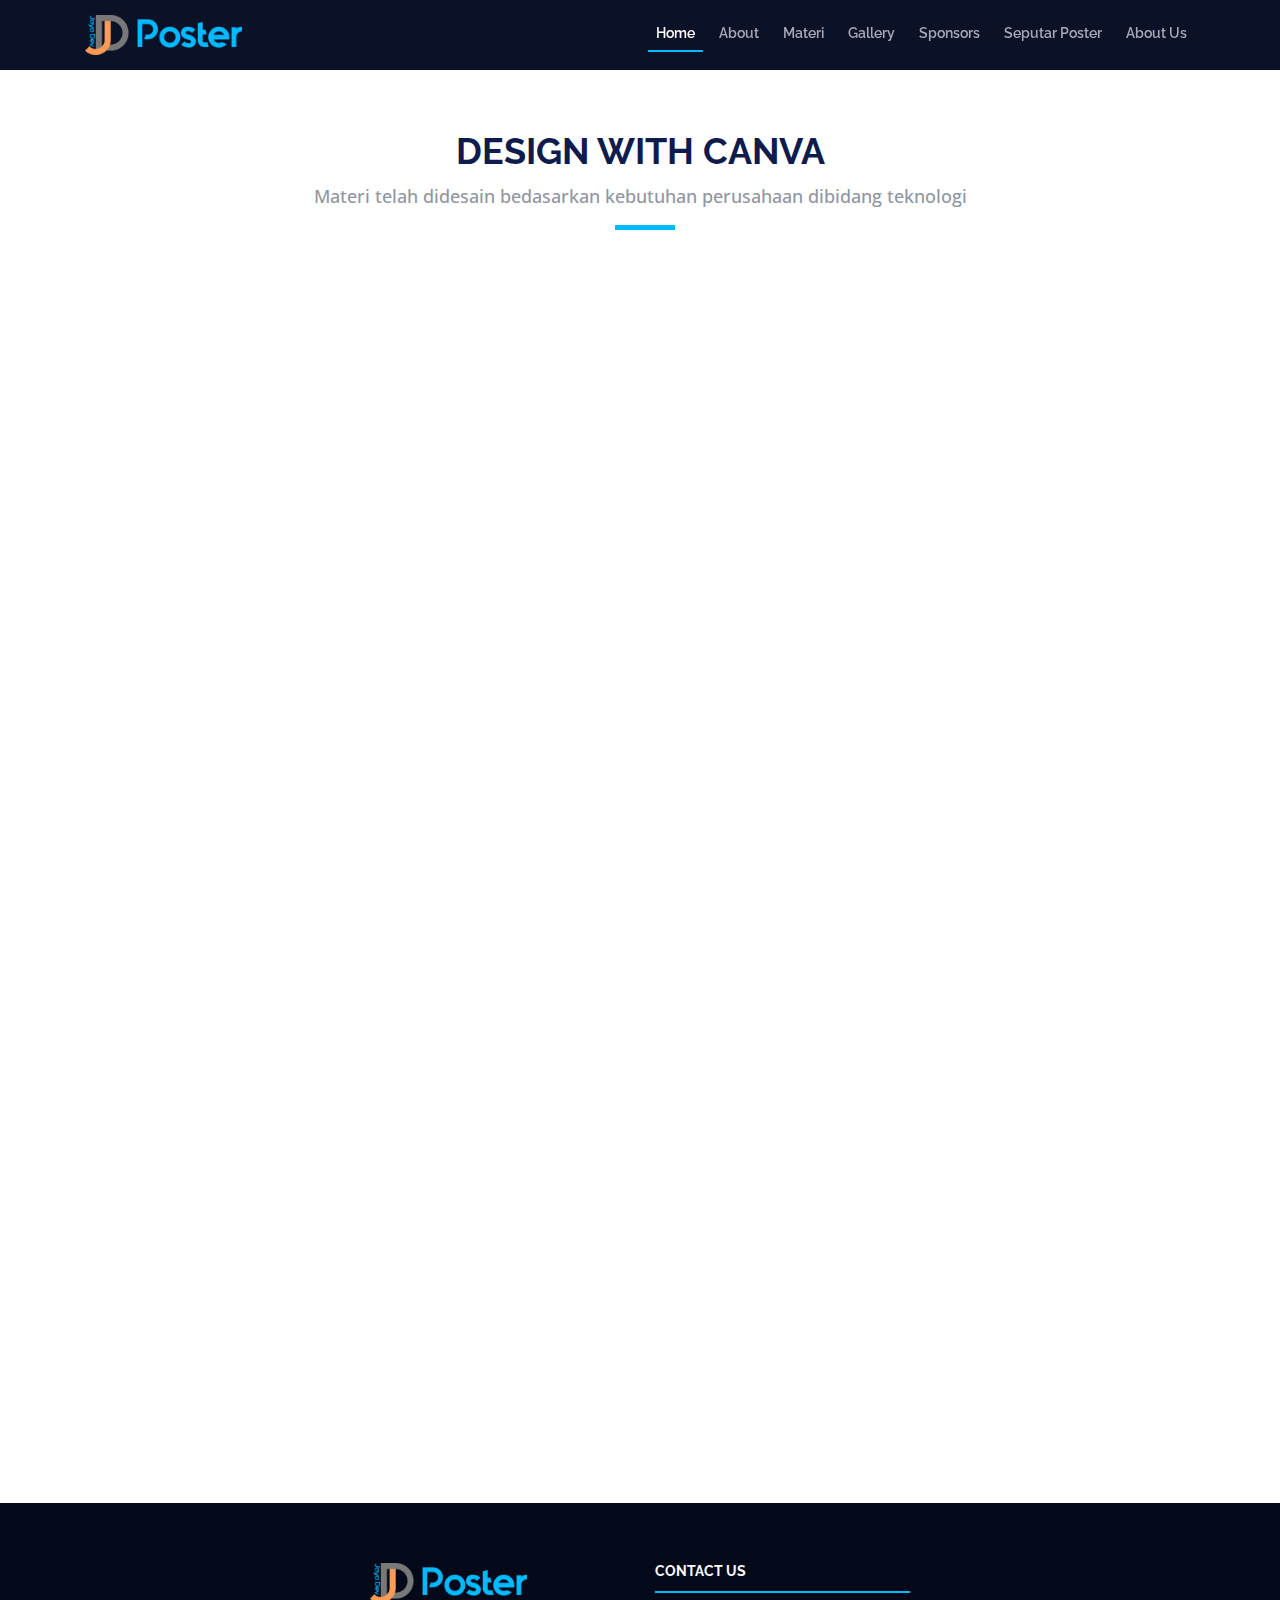
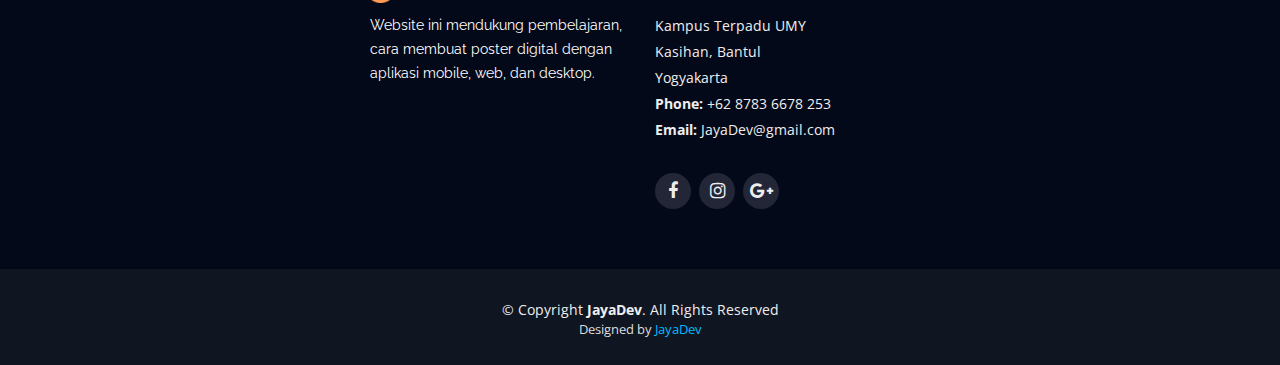
<file: Jaya_Dev/materiCanva.html>
<!DOCTYPE html>
<html lang="en">

<head>
  <meta charset="utf-8">
  <meta content="width=device-width, initial-scale=1.0" name="viewport">
  <meta content="" name="keywords">
  <meta content="" name="description">

  <!-- Favicons -->
  <link href="img/JD_LOGO2.png" rel="icon">
  <link href="img/apple-touch-icon.png" rel="apple-touch-icon">

  <!-- Google Fonts -->
  <link href="https://fonts.googleapis.com/css?family=Open+Sans:300,300i,400,400i,700,700i|Raleway:300,400,500,700,800" rel="stylesheet">

  <!-- Bootstrap CSS File -->
  <link href="lib/bootstrap/css/bootstrap.min.css" rel="stylesheet">

  <!-- Libraries CSS Files -->
  <link href="lib/font-awesome/css/font-awesome.min.css" rel="stylesheet">
  <link href="lib/animate/animate.min.css" rel="stylesheet">
  <link href="lib/venobox/venobox.css" rel="stylesheet">
  <link href="lib/owlcarousel/assets/owl.carousel.min.css" rel="stylesheet">

  <!-- Main Stylesheet File -->
  <link href="css/style.css" rel="stylesheet">

  <!-- =======================================================
    Theme Name: TheEvent
    Theme URL: https://bootstrapmade.com/theevent-conference-event-bootstrap-template/
    Author: BootstrapMade.com
    License: https://bootstrapmade.com/license/
  ======================================================= -->
</head>

<body>

  <!--==========================
    Header
  ============================-->
  <header id="header" class="header-fixed">
    <div class="container">

      <div id="logo" class="pull-left">
        <!-- Uncomment below if you prefer to use a text logo -->
        <!-- <h1><a href="#main">C<span>o</span>nf</a></h1>-->
        <a href="index.html#intro" class="scrollto"><img src="img/JD_POSTER.png" alt="" title=""></a>
      </div>

      <nav id="nav-menu-container">
        <ul class="nav-menu">
          <li class="menu-active"><a href="index.html#intro">Home</a></li>
          <li><a href="index.html#about">About</a></li>
          <li><a href="index.html#speakers">Materi</a></li>
          <li><a href="index.html#gallery">Gallery</a></li>
          <li><a href="index.html#supporters">Sponsors</a></li>
          <li><a href="index.html#faq">Seputar Poster</a></li>
          <li><a href="index.html#buy-tickets">About Us</a></li>
          
        </ul>
      </nav><!-- #nav-menu-container -->
    </div>
  </header><!-- #header -->

  <main id="main" class="main-page">

    <!--==========================
      Speaker Details Section
    ============================-->
    <section id="speakers-details" class="wow fadeIn">
      <div class="container">
        <div class="section-header">
          <h2>Design with Canva</h2>
          <p>Materi telah didesain bedasarkan kebutuhan
            perusahaan dibidang teknologi</p>
        </div>

        <div class="row">
          <div class="row mb-5 videoWrapper" style=" display: block; margin-left: auto; margin-right: auto; width: 85%;">
            <iframe width="100%" height="100%" src="https://www.youtube.com/embed/6sMP1SEWXUQ" frameborder="0" allow="accelerometer; autoplay; encrypted-media; gyroscope; picture-in-picture" allowfullscreen></iframe>
          </div>

    <!--==========================
       Gallery Section
      ============================-->
      <section id="gallery" class="wow fadeInUp">
      
        <div class="container">
          <div class="section-header">
            <h2>Materi Cara Membuat Poster Menggunakan Canva</h2>
            <p>Berikut Caranya dari kami</p>
          </div>
        </div>
       
        <div class="owl-carousel gallery-carousel" style="width: 100%;">
          <a href="img/materi-canva/Slide1.JPG" class="venobox img-fluid fullimage" data-gall="gallery-carousel"><img class="img-fluid fullimage" src="img/materi-canva/Slide1.JPG" style="width: 100%;" alt=""></a>
          <a href="img/materi-canva/Slide2.JPG" class="venobox img-fluid fullimage" data-gall="gallery-carousel"><img class="img-fluid fullimage" src="img/materi-canva/Slide2.JPG" style="width: 100%;" alt=""></a>
          <a href="img/materi-canva/Slide3.JPG" class="venobox img-fluid fullimage" data-gall="gallery-carousel"><img class="img-fluid fullimage" src="img/materi-canva/Slide3.JPG" style="width: 100%;" alt=""></a>
          <a href="img/materi-canva/Slide4.JPG" class="venobox img-fluid fullimage" data-gall="gallery-carousel"><img class="img-fluid fullimage" src="img/materi-canva/Slide4.JPG" style="width: 100%;" alt=""></a>
          <a href="img/materi-canva/Slide5.JPG" class="venobox img-fluid fullimage" data-gall="gallery-carousel"><img class="img-fluid fullimage" src="img/materi-canva/Slide5.JPG" style="width: 100%;" alt=""></a>
         
        </div>
       
       </section>

          
          
        </div>
      </div>

    </section>

  </main>


  <!--==========================
    Footer
  ============================-->
  <footer id="footer">
    <div class="footer-top">
      <div class="container">
          <div class="row">

<div class="col-lg-3"> </div>

          <div class="col-lg-3 col-md-6 footer-info">
            <img src="img/JD_POSTER.png" alt="TheEvenet">
            <p>Website ini mendukung pembelajaran, cara membuat poster digital dengan aplikasi mobile, web, dan desktop.</p>
          </div>

          <div class="col-lg-3 col-md-6 footer-contact">
            <h4>Contact Us</h4>
            <p>
              Kampus Terpadu UMY<br>
              Kasihan, Bantul<br>
              Yogyakarta <br>
              <strong>Phone:</strong> +62 8783 6678 253<br>
              <strong>Email:</strong> JayaDev@gmail.com<br>
            </p>

            <div class="social-links">
              <a href="https://www.facebook.com/jaya.develop.9" class="facebook"><i class="fa fa-facebook"></i></a>
              <a href="https://www.instagram.com/jayadevelop/" class="instagram"><i class="fa fa-instagram"></i></a>
              <a href="#" class="google-plus"><i class="fa fa-google-plus"></i></a>
            </div>

          </div>
<div class="col-lg-3"></div>
        </div>
    
      </div>
    </div>

    <div class="container">
      <div class="copyright">
        &copy; Copyright <strong>JayaDev</strong>. All Rights Reserved
      </div>
      <div class="credits">
        <!--
          All the links in the footer should remain intact.
          You can delete the links only if you purchased the pro version.
          Licensing information: https://bootstrapmade.com/license/
          Purchase the pro version with working PHP/AJAX contact form: https://bootstrapmade.com/buy/?theme=TheEvent
        -->
        Designed by <a href="https://www.youtube.com/channel/UCICk7dScyWIfIzW2GIwC9Jg">JayaDev</a>
      </div>
    </div>

  </footer><!-- #footer -->

  <a href="#" class="back-to-top"><i class="fa fa-angle-up"></i></a>

  <!-- JavaScript Libraries -->
  <script src="lib/jquery/jquery.min.js"></script>
  <script src="lib/jquery/jquery-migrate.min.js"></script>
  <script src="lib/bootstrap/js/bootstrap.bundle.min.js"></script>
  <script src="lib/easing/easing.min.js"></script>
  <script src="lib/superfish/hoverIntent.js"></script>
  <script src="lib/superfish/superfish.min.js"></script>
  <script src="lib/wow/wow.min.js"></script>
  <script src="lib/venobox/venobox.min.js"></script>
  <script src="lib/owlcarousel/owl.carousel.min.js"></script>

  <!-- Contact Form JavaScript File -->
  <script src="contactform/contactform.js"></script>

  <!-- Template Main Javascript File -->
  <script src="js/main.js"></script>
</body>

</html>
</file>
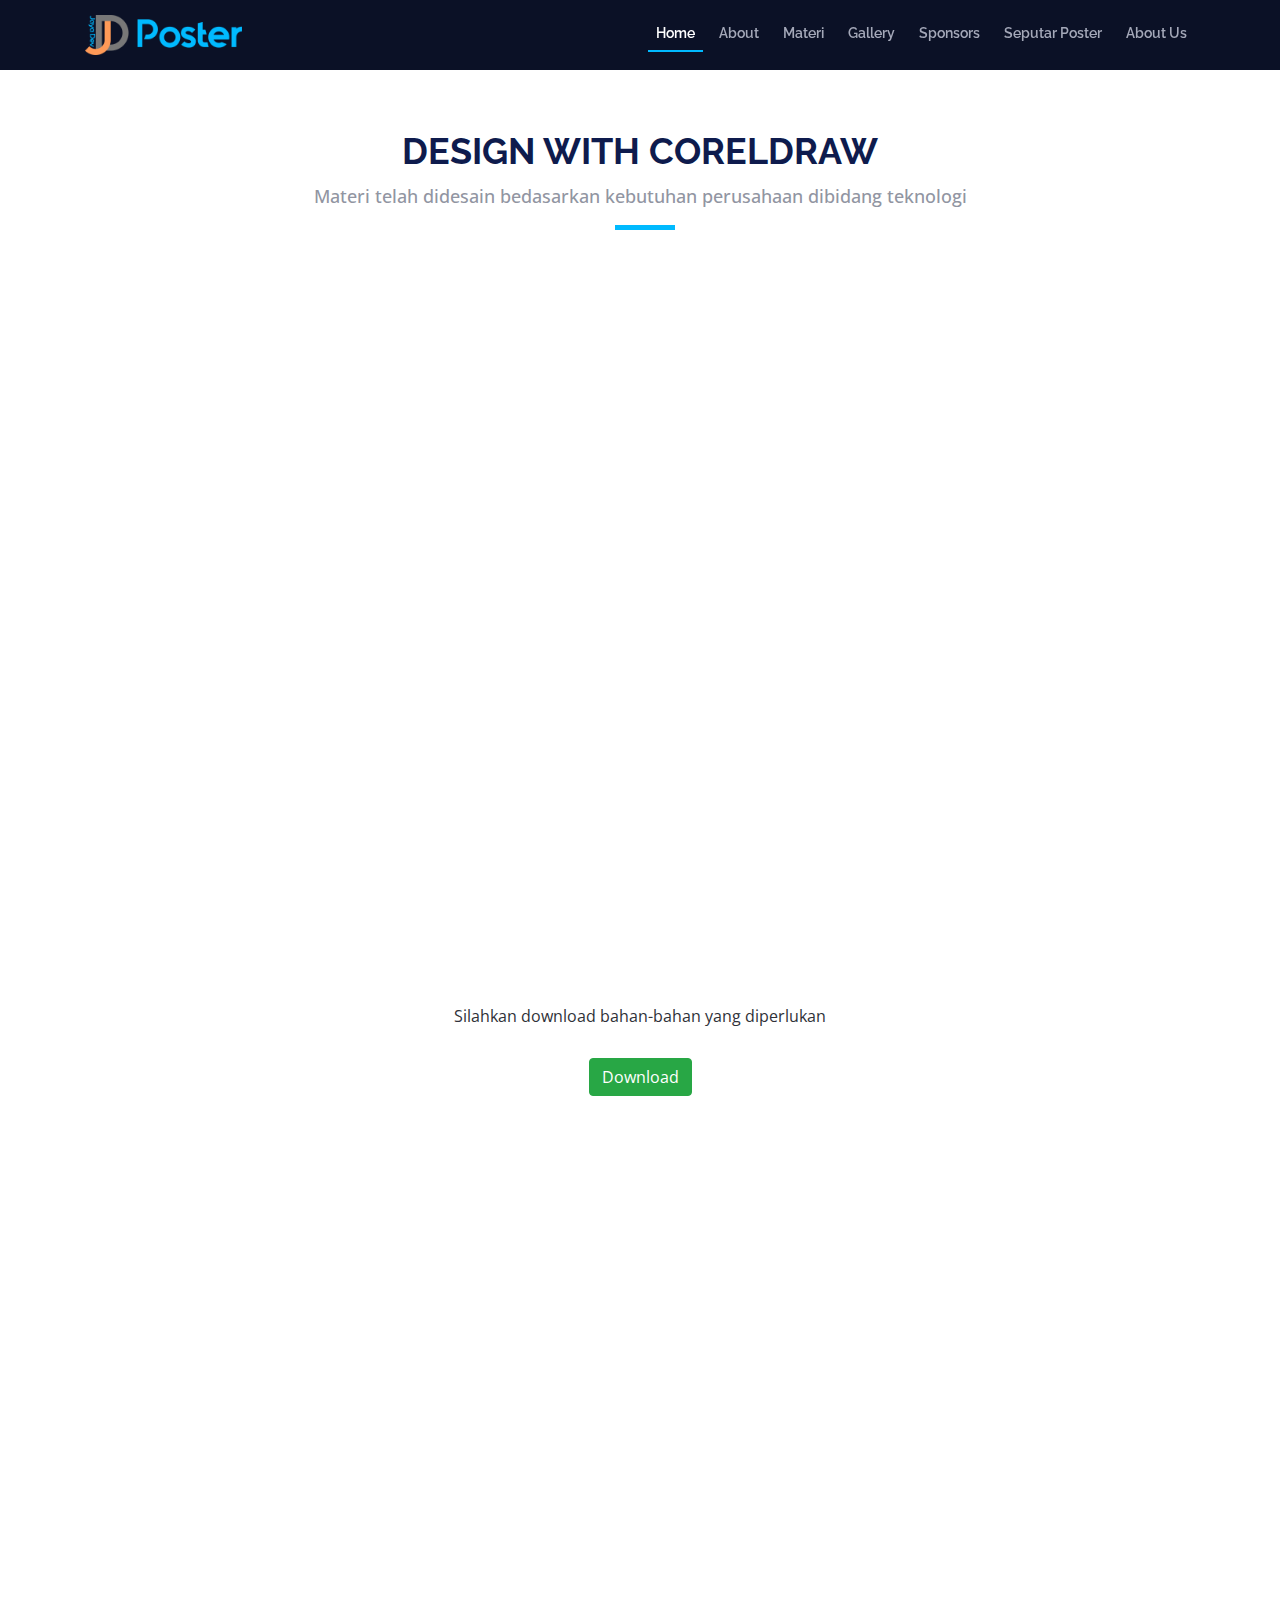
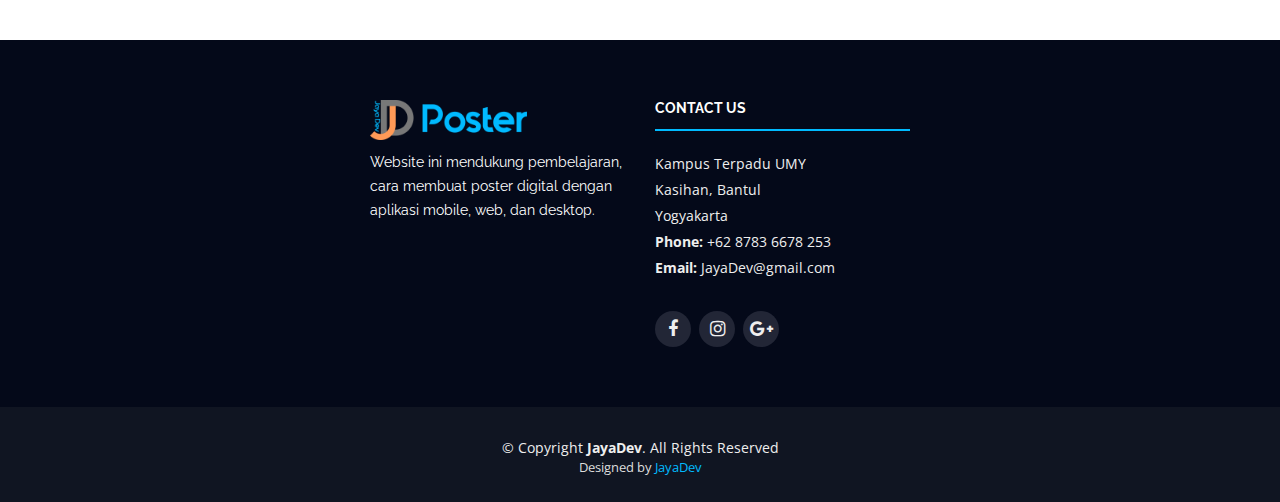
<file: Jaya_Dev/materiCoreldraw.html>
<!DOCTYPE html>
<html lang="en">

<head>
  <meta charset="utf-8">
  <title>Jaya Dev - Learn With CorelDraw</title>
  <meta content="width=device-width, initial-scale=1.0" name="viewport">
  <meta content="" name="keywords">
  <meta content="" name="description">

  <!-- Favicons -->
  <link href="img/JD_LOGO2.png" rel="icon">
  <link href="img/apple-touch-icon.png" rel="apple-touch-icon">

  <!-- Google Fonts -->
  <link href="https://fonts.googleapis.com/css?family=Open+Sans:300,300i,400,400i,700,700i|Raleway:300,400,500,700,800"
    rel="stylesheet">

  <!-- Bootstrap CSS File -->
  <link href="lib/bootstrap/css/bootstrap.min.css" rel="stylesheet">

  <!-- Libraries CSS Files -->
  <link href="lib/font-awesome/css/font-awesome.min.css" rel="stylesheet">
  <link href="lib/animate/animate.min.css" rel="stylesheet">
  <link href="lib/venobox/venobox.css" rel="stylesheet">
  <link href="lib/owlcarousel/assets/owl.carousel.min.css" rel="stylesheet">

  <!-- Main Stylesheet File -->
  <link href="css/style.css" rel="stylesheet">

  <!-- =======================================================
    Theme Name: TheEvent
    Theme URL: https://bootstrapmade.com/theevent-conference-event-bootstrap-template/
    Author: BootstrapMade.com
    License: https://bootstrapmade.com/license/
  ======================================================= -->
</head>

<body>

  <!--==========================
    Header
  ============================-->
  <header id="header" class="header-fixed">
    <div class="container">

      <div id="logo" class="pull-left">
        <!-- Uncomment below if you prefer to use a text logo -->
        <!-- <h1><a href="#main">C<span>o</span>nf</a></h1>-->
        <a href="index.html#intro" class="scrollto"><img src="img/JD_POSTER.png" alt="" title=""></a>
      </div>

      <nav id="nav-menu-container">
        <ul class="nav-menu">
          <li class="menu-active"><a href="index.html#intro">Home</a></li>
          <li><a href="index.html#about">About</a></li>
          <li><a href="Index.html#speakers">Materi</a></li>
          <li><a href="index.html#gallery">Gallery</a></li>
          <li><a href="index.html#supporters">Sponsors</a></li>
          <li><a href="index.html#faq">Seputar Poster</a></li>
          <li><a href="index.html#buy-tickets">About Us</a></li>
          <!--<li><a href="index.html#about">About</a></li>
          <li><a href="index.html#speakers">Speakers</a></li>
          <li><a href="index.html#schedule">Schedule</a></li>
          <li><a href="index.html#venue">Venue</a></li>
          <li><a href="index.html#hotels">Hotels</a></li>
          <li><a href="index.html#gallery">Gallery</a></li>
          <li><a href="index.html#supporters">supporters</a></li>
          <li><a href="index.html#contact">Contact</a></li>
          <li class="buy-tickets"><a href="index.html#buy-tickets">Buy Tickets</a></li>-->
        </ul>
      </nav><!-- #nav-menu-container -->
    </div>
  </header><!-- #header -->

  <main id="main" class="main-page">

    <!--==========================
      Speaker Details Section
    ============================-->
    <section id="speakers-details" class="wow fadeIn">
      <div class="container">
        <div class="section-header">
          <h2>Design with Coreldraw</h2>
          <p>Materi telah didesain bedasarkan kebutuhan
            perusahaan dibidang teknologi</p>
        </div>
        <div class="row">
          <div class="row mb-5 videoWrapper"
            style=" display: block; margin-left: auto; margin-right: auto; width: 85%;">
            <iframe width="100%" height="100%" src="https://www.youtube.com/embed/GTt9xGrrQdI" frameborder="0"
              allow="accelerometer; autoplay; encrypted-media; gyroscope; picture-in-picture" allowfullscreen></iframe>
          </div>
        </div>

        <div class="row">
          <div class="col-1"></div>
          <div class="col-10">
            <p style="text-align: center;">Silahkan download bahan-bahan yang diperlukan</p>

          </div>
          <div class="col-1"></div>
        </div>

        <div class="row">
          <div class="col"></div>
          <div class="col" style="text-align: center;">
            <a href="lib/Bahan-Poster-Coreldraw.zip" class="btn btn-success" download>Download</a>

          </div>
          <div class="col"></div>
        </div>

        <!--==========================
      Gallery Section
    ============================-->
        <section id="gallery" class="wow fadeInUp">

          <div class="container">
            <div class="section-header">
              <h2>Materi Cara Membuat Poster Menggunakan Coreldraw</h2>
              <p>Berikut Caranya dari kami</p>
            </div>
          </div>

          <div class="owl-carousel gallery-carousel" style="width: 100%;">
            <a href="img/materi-coreldraw/Slide1.JPG" class="venobox img-fluid fullimage"
              data-gall="gallery-carousel"><img class="img-fluid fullimage" src="img/materi-coreldraw/Slide1.JPG"
                style="width: 100%;" alt=""></a>
            <a href="img/materi-coreldraw/Slide2.JPG" class="venobox img-fluid fullimage"
              data-gall="gallery-carousel"><img class="img-fluid fullimage" src="img/materi-coreldraw/Slide2.JPG"
                style="width: 100%;" alt=""></a>
            <a href="img/materi-coreldraw/Slide3.JPG" class="venobox img-fluid fullimage"
              data-gall="gallery-carousel"><img class="img-fluid fullimage" src="img/materi-coreldraw/Slide3.JPG"
                style="width: 100%;" alt=""></a>
            <a href="img/materi-coreldraw/Slide4.JPG" class="venobox img-fluid fullimage"
              data-gall="gallery-carousel"><img class="img-fluid fullimage" src="img/materi-coreldraw/Slide4.JPG"
                style="width: 100%;" alt=""></a>
            <a href="img/materi-coreldraw/Slide5.JPG" class="venobox img-fluid fullimage"
              data-gall="gallery-carousel"><img class="img-fluid fullimage" src="img/materi-coreldraw/Slide5.JPG"
                style="width: 100%;" alt=""></a>
            <a href="img/materi-coreldraw/Slide6.JPG" class="venobox img-fluid fullimage"
              data-gall="gallery-carousel"><img class="img-fluid fullimage" src="img/materi-coreldraw/Slide6.JPG"
                style="width: 100%;" alt=""></a>
            <a href="img/materi-coreldraw/Slide7.JPG" class="venobox img-fluid fullimage"
              data-gall="gallery-carousel"><img class="img-fluid fullimage" src="img/materi-coreldraw/Slide7.JPG"
                style="width: 100%;" alt=""></a>
            <a href="img/materi-coreldraw/Slide8.JPG" class="venobox img-fluid fullimage"
              data-gall="gallery-carousel"><img class="img-fluid fullimage" src="img/materi-coreldraw/Slide8.JPG"
                style="width: 100%;" alt=""></a>
            <a href="img/materi-coreldraw/Slide9.JPG" class="venobox img-fluid fullimage"
              data-gall="gallery-carousel"><img class="img-fluid fullimage" src="img/materi-coreldraw/Slide9.JPG"
                style="width: 100%;" alt=""></a>
            <a href="img/materi-coreldraw/Slide10.JPG" class="venobox img-fluid fullimage"
              data-gall="gallery-carousel"><img class="img-fluid fullimage" src="img/materi-coreldraw/Slide10.JPG"
                style="width: 100%;" alt=""></a>
            <a href="img/materi-coreldraw/Slide11.JPG" class="venobox img-fluid fullimage"
              data-gall="gallery-carousel"><img class="img-fluid fullimage" src="img/materi-coreldraw/Slide11.JPG"
                style="width: 100%;" alt=""></a>
            <a href="img/materi-coreldraw/Slide12.JPG" class="venobox img-fluid fullimage"
              data-gall="gallery-carousel"><img class="img-fluid fullimage" src="img/materi-coreldraw/Slide12.JPG"
                style="width: 100%;" alt=""></a>
            <a href="img/materi-coreldraw/Slide13.JPG" class="venobox img-fluid fullimage"
              data-gall="gallery-carousel"><img class="img-fluid fullimage" src="img/materi-coreldraw/Slide13.JPG"
                style="width: 100%;" alt=""></a>
            <a href="img/materi-coreldraw/Slide14.JPG" class="venobox img-fluid fullimage"
              data-gall="gallery-carousel"><img class="img-fluid fullimage" src="img/materi-coreldraw/Slide14.JPG"
                style="width: 100%;" alt=""></a>
            <a href="img/materi-coreldraw/Slide15.JPG" class="venobox img-fluid fullimage"
              data-gall="gallery-carousel"><img class="img-fluid fullimage" src="img/materi-coreldraw/Slide15.JPG"
                style="width: 100%;" alt=""></a>
            <a href="img/materi-coreldraw/Slide16.JPG" class="venobox img-fluid fullimage"
              data-gall="gallery-carousel"><img class="img-fluid fullimage" src="img/materi-coreldraw/Slide16.JPG"
                style="width: 100%;" alt=""></a>
            <a href="img/materi-coreldraw/Slide17.JPG" class="venobox img-fluid fullimage"
              data-gall="gallery-carousel"><img class="img-fluid fullimage" src="img/materi-coreldraw/Slide17.JPG"
                style="width: 100%;" alt=""></a>
            <a href="img/materi-coreldraw/Slide18.JPG" class="venobox img-fluid fullimage"
              data-gall="gallery-carousel"><img class="img-fluid fullimage" src="img/materi-coreldraw/Slide18.JPG"
                style="width: 100%;" alt=""></a>

          </div>

        </section>




      </div>
      </div>

    </section>

  </main>


  <!--==========================
    Footer
  ============================-->
  <footer id="footer">
    <div class="footer-top">
      <div class="container">
        <div class="row">

          <div class="col-lg-3"> </div>

          <div class="col-lg-3 col-md-6 footer-info">
            <img src="img/JD_POSTER.png" alt="TheEvenet">
            <p>Website ini mendukung pembelajaran, cara membuat poster digital dengan aplikasi mobile, web, dan desktop.
            </p>
          </div>

          <div class="col-lg-3 col-md-6 footer-contact">
            <h4>Contact Us</h4>
            <p>
              Kampus Terpadu UMY<br>
              Kasihan, Bantul<br>
              Yogyakarta <br>
              <strong>Phone:</strong> +62 8783 6678 253<br>
              <strong>Email:</strong> JayaDev@gmail.com<br>
            </p>

            <div class="social-links">
              <a href="https://www.facebook.com/jaya.develop.9" class="facebook"><i class="fa fa-facebook"></i></a>
              <a href="https://www.instagram.com/jayadevelop/" class="instagram"><i class="fa fa-instagram"></i></a>
              <a href="#" class="google-plus"><i class="fa fa-google-plus"></i></a>
            </div>

          </div>
          <div class="col-lg-3"></div>
        </div>

      </div>
    </div>

    <div class="container">
      <div class="copyright">
        &copy; Copyright <strong>JayaDev</strong>. All Rights Reserved
      </div>
      <div class="credits">
        <!--
          All the links in the footer should remain intact.
          You can delete the links only if you purchased the pro version.
          Licensing information: https://bootstrapmade.com/license/
          Purchase the pro version with working PHP/AJAX contact form: https://bootstrapmade.com/buy/?theme=TheEvent
        -->
        Designed by <a href="https://www.youtube.com/channel/UCICk7dScyWIfIzW2GIwC9Jg">JayaDev</a>
      </div>
    </div>

  </footer><!-- #footer -->

  <a href="#" class="back-to-top"><i class="fa fa-angle-up"></i></a>

  <!-- JavaScript Libraries -->
  <script src="lib/jquery/jquery.min.js"></script>
  <script src="lib/jquery/jquery-migrate.min.js"></script>
  <script src="lib/bootstrap/js/bootstrap.bundle.min.js"></script>
  <script src="lib/easing/easing.min.js"></script>
  <script src="lib/superfish/hoverIntent.js"></script>
  <script src="lib/superfish/superfish.min.js"></script>
  <script src="lib/wow/wow.min.js"></script>
  <script src="lib/venobox/venobox.min.js"></script>
  <script src="lib/owlcarousel/owl.carousel.min.js"></script>

  <!-- Contact Form JavaScript File -->
  <script src="contactform/contactform.js"></script>

  <!-- Template Main Javascript File -->
  <script src="js/main.js"></script>
</body>

</html>
</file>
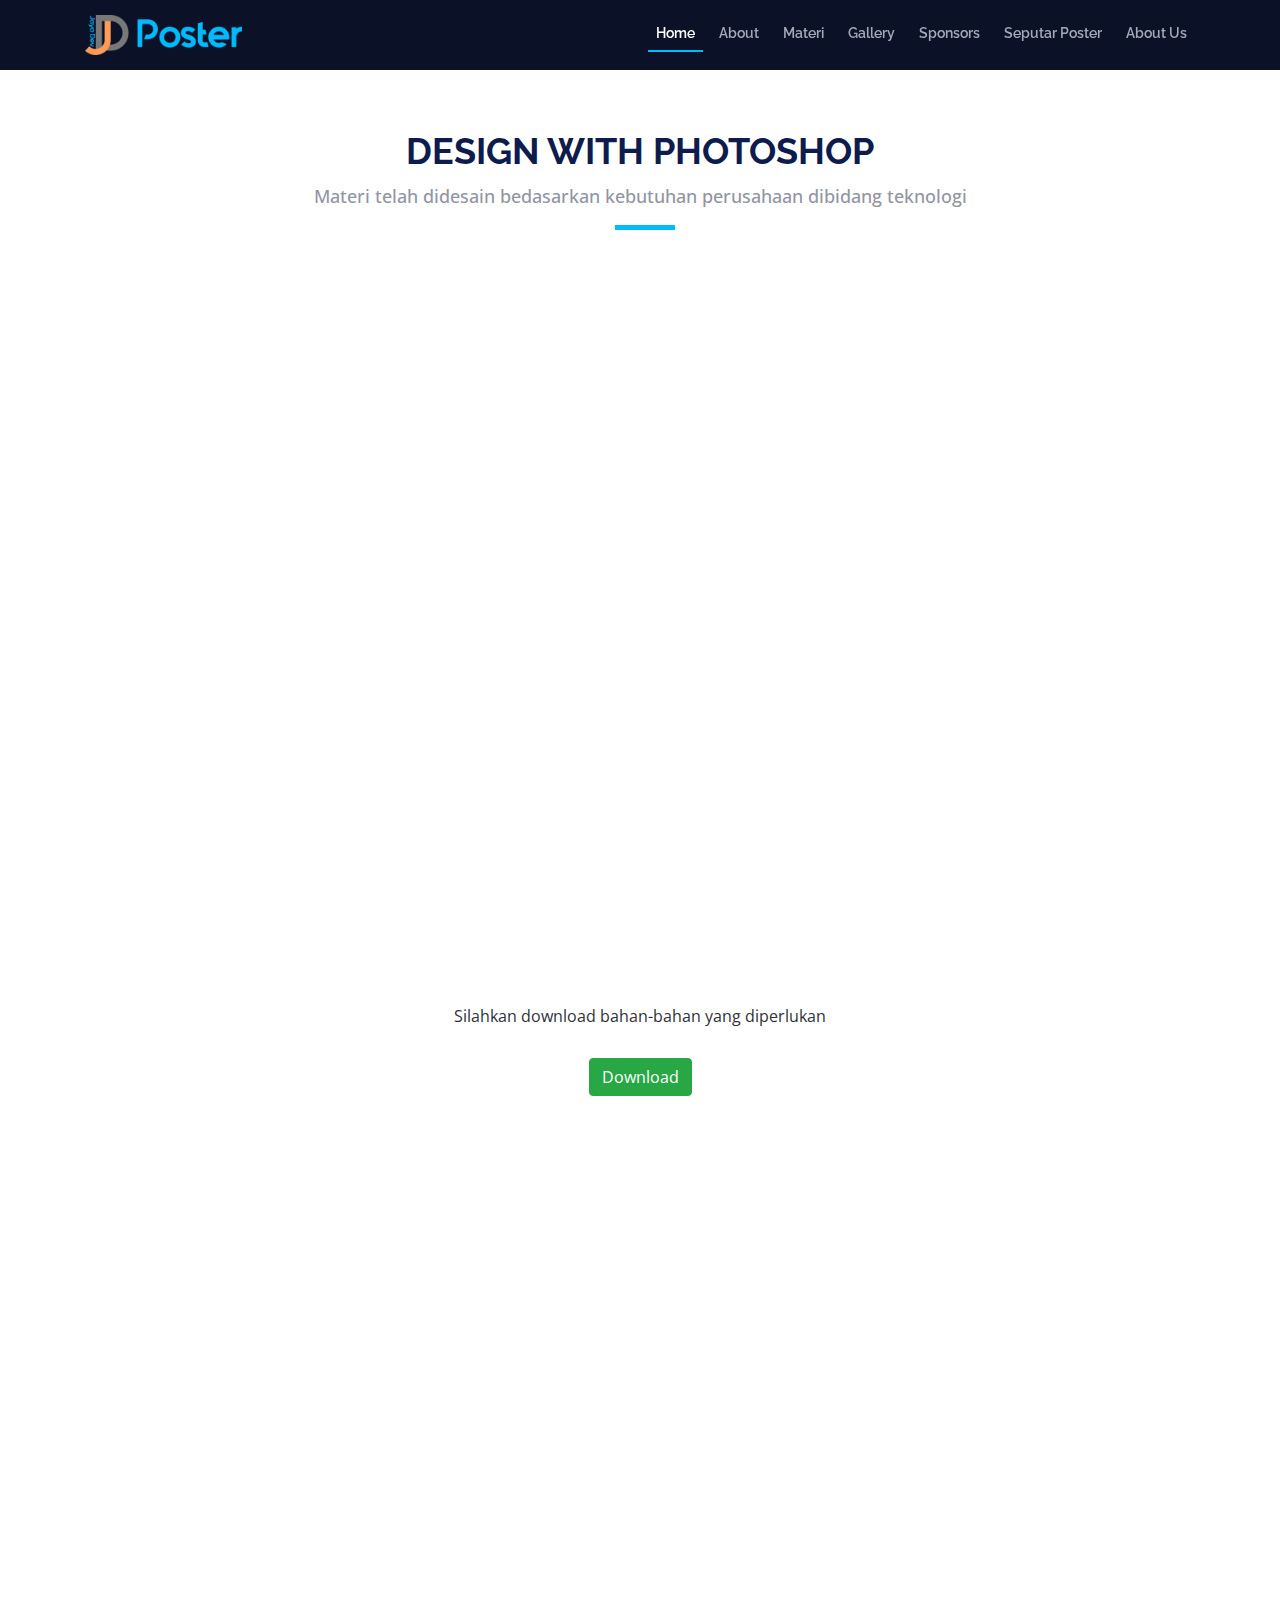
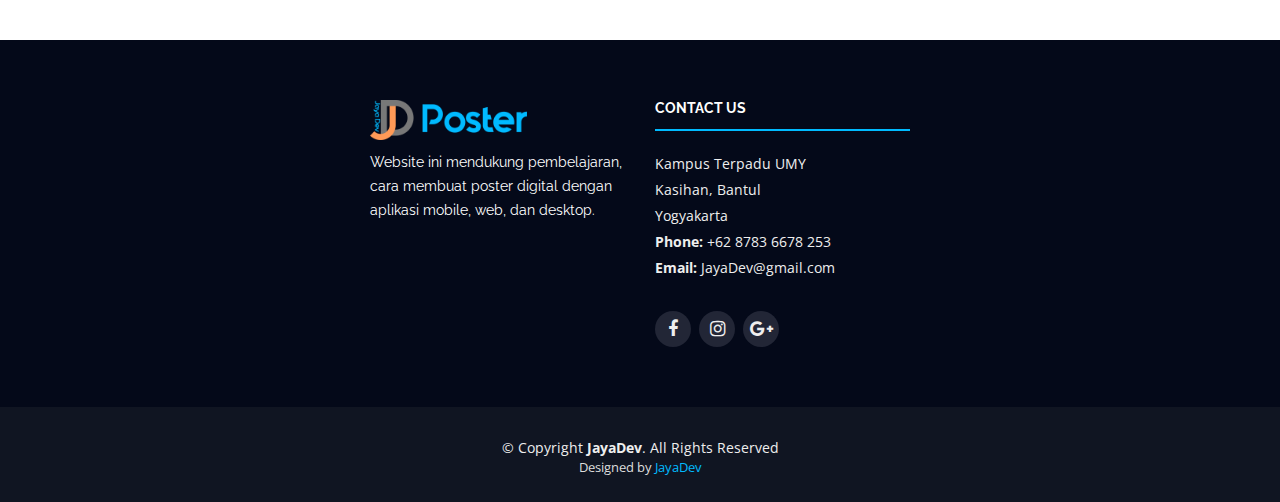
<file: Jaya_Dev/materiPhotoshop.html>
<!DOCTYPE html>
<html lang="en">

<head>
  <meta charset="utf-8">
  <title>Jaya Dev - Learn With Photoshop</title>
  <meta content="width=device-width, initial-scale=1.0" name="viewport">
  <meta content="" name="keywords">
  <meta content="" name="description">

  <!-- Favicons -->
  <link href="img/JD_LOGO2.png" rel="icon">
  <link href="img/apple-touch-icon.png" rel="apple-touch-icon">

  <!-- Google Fonts -->
  <link href="https://fonts.googleapis.com/css?family=Open+Sans:300,300i,400,400i,700,700i|Raleway:300,400,500,700,800"
    rel="stylesheet">

  <!-- Bootstrap CSS File -->
  <link href="lib/bootstrap/css/bootstrap.min.css" rel="stylesheet">

  <!-- Libraries CSS Files -->
  <link href="lib/font-awesome/css/font-awesome.min.css" rel="stylesheet">
  <link href="lib/animate/animate.min.css" rel="stylesheet">
  <link href="lib/venobox/venobox.css" rel="stylesheet">
  <link href="lib/owlcarousel/assets/owl.carousel.min.css" rel="stylesheet">

  <!-- Main Stylesheet File -->
  <link href="css/style.css" rel="stylesheet">

  <!-- =======================================================
    Theme Name: TheEvent
    Theme URL: https://bootstrapmade.com/theevent-conference-event-bootstrap-template/
    Author: BootstrapMade.com
    License: https://bootstrapmade.com/license/
  ======================================================= -->
</head>

<body>

  <!--==========================
    Header
  ============================-->
  <header id="header" class="header-fixed">
    <div class="container">

      <div id="logo" class="pull-left">
        <!-- Uncomment below if you prefer to use a text logo -->
        <!-- <h1><a href="#main">C<span>o</span>nf</a></h1>-->
        <a href="index.html#intro" class="scrollto"><img src="img/JD_POSTER.png" alt="" title=""></a>
      </div>

      <nav id="nav-menu-container">
        <ul class="nav-menu">
          <li class="menu-active"><a href="index.html#intro">Home</a></li>
          <li><a href="index.html#about">About</a></li>
          <li><a href="index.html#speakers">Materi</a></li>
          <li><a href="index.html#gallery">Gallery</a></li>
          <li><a href="index.html#supporters">Sponsors</a></li>
          <li><a href="index.html#faq">Seputar Poster</a></li>
          <li><a href="index.html#buy-tickets">About Us</a></li>
          <!--<li><a href="index.html#about">About</a></li>
          <li><a href="index.html#speakers">Speakers</a></li>
          <li><a href="index.html#schedule">Schedule</a></li>
          <li><a href="index.html#venue">Venue</a></li>
          <li><a href="index.html#hotels">Hotels</a></li>
          <li><a href="index.html#gallery">Gallery</a></li>
          <li><a href="index.html#supporters">supporters</a></li>
          <li><a href="index.html#contact">Contact</a></li>
          <li class="buy-tickets"><a href="index.html#buy-tickets">Buy Tickets</a></li>-->
        </ul>
      </nav><!-- #nav-menu-container -->
    </div>
  </header><!-- #header -->

  <main id="main" class="main-page">

    <!--==========================
      Speaker Details Section
    ============================-->
    <section id="speakers-details" class="wow fadeIn">
      <div class="container">
        <div class="section-header">
          <h2>Design with Photoshop</h2>
          <p>Materi telah didesain bedasarkan kebutuhan
            perusahaan dibidang teknologi</p>
        </div>

        <div class="row">

          <div class="row mb-5 videoWrapper"
            style=" display: block; margin-left: auto; margin-right: auto; width: 85%;">
            <iframe width="100%" height="100%" src="https://www.youtube.com/embed/GvtgMbwmtrc" frameborder="0"
              allow="accelerometer; autoplay; encrypted-media; gyroscope; picture-in-picture" allowfullscreen></iframe>
          </div>
        </div>


        <div class="row">
          <div class="col-1"></div>
          <div class="col-10">
            <p style="text-align: center;">Silahkan download bahan-bahan yang diperlukan</p>

          </div>
          <div class="col-1"></div>
        </div>

        <div class="row">
          <div class="col"></div>
          <div class="col" style="text-align: center;">
            <a href="lib/Bahan-Poster-Photoshop.zip" class="btn btn-success" download>Download</a>

          </div>
          <div class="col"></div>
        </div>


        <!--==========================
       Gallery Section
      ============================-->
        <section id="gallery" class="wow fadeInUp">

          <div class="container">
            <div class="section-header">
              <h2>Materi Cara Membuat Poster Menggunakan Photoshop</h2>
              <p>Berikut Caranya dari kami</p>
            </div>
          </div>

          <div class="owl-carousel gallery-carousel" style="width: 100%;">
            <a href="img/materi-photoshop/Slide1.JPG" class="venobox img-fluid fullimage"
              data-gall="gallery-carousel"><img class="img-fluid fullimage" src="img/materi-photoshop/Slide1.JPG"
                style="width: 100%;" alt=""></a>
            <a href="img/materi-photoshop/Slide2.JPG" class="venobox img-fluid fullimage"
              data-gall="gallery-carousel"><img class="img-fluid fullimage" src="img/materi-photoshop/Slide2.JPG"
                style="width: 100%;" alt=""></a>
            <a href="img/materi-photoshop/Slide3.JPG" class="venobox img-fluid fullimage"
              data-gall="gallery-carousel"><img class="img-fluid fullimage" src="img/materi-photoshop/Slide3.JPG"
                style="width: 100%;" alt=""></a>
            <a href="img/materi-photoshop/Slide4.JPG" class="venobox img-fluid fullimage"
              data-gall="gallery-carousel"><img class="img-fluid fullimage" src="img/materi-photoshop/Slide4.JPG"
                style="width: 100%;" alt=""></a>
            <a href="img/materi-photoshop/Slide5.JPG" class="venobox img-fluid fullimage"
              data-gall="gallery-carousel"><img class="img-fluid fullimage" src="img/materi-photoshop/Slide5.JPG"
                style="width: 100%;" alt=""></a>
            <a href="img/materi-photoshop/Slide6.JPG" class="venobox img-fluid fullimage"
              data-gall="gallery-carousel"><img class="img-fluid fullimage" src="img/materi-photoshop/Slide6.JPG"
                style="width: 100%;" alt=""></a>
            <a href="img/materi-photoshop/Slide7.JPG" class="venobox img-fluid fullimage"
              data-gall="gallery-carousel"><img class="img-fluid fullimage" src="img/materi-photoshop/Slide7.JPG"
                style="width: 100%;" alt=""></a>
            <a href="img/materi-photoshop/Slide8.JPG" class="venobox img-fluid fullimage"
              data-gall="gallery-carousel"><img class="img-fluid fullimage" src="img/materi-photoshop/Slide8.JPG"
                style="width: 100%;" alt=""></a>
            <a href="img/materi-photoshop/Slide9.JPG" class="venobox img-fluid fullimage"
              data-gall="gallery-carousel"><img class="img-fluid fullimage" src="img/materi-photoshop/Slide9.JPG"
                style="width: 100%;" alt=""></a>
            <a href="img/materi-photoshop/Slide10.JPG" class="venobox img-fluid fullimage"
              data-gall="gallery-carousel"><img class="img-fluid fullimage" src="img/materi-photoshop/Slide10.JPG"
                style="width: 100%;" alt=""></a>
            <a href="img/materi-photoshop/Slide11.JPG" class="venobox img-fluid fullimage"
              data-gall="gallery-carousel"><img class="img-fluid fullimage" src="img/materi-photoshop/Slide11.JPG"
                style="width: 100%;" alt=""></a>
            <a href="img/materi-photoshop/Slide12.JPG" class="venobox img-fluid fullimage"
              data-gall="gallery-carousel"><img class="img-fluid fullimage" src="img/materi-photoshop/Slide12.JPG"
                style="width: 100%;" alt=""></a>
            <a href="img/materi-photoshop/Slide13.JPG" class="venobox img-fluid fullimage"
              data-gall="gallery-carousel"><img class="img-fluid fullimage" src="img/materi-photoshop/Slide13.JPG"
                style="width: 100%;" alt=""></a>
            <a href="img/materi-photoshop/Slide14.JPG" class="venobox img-fluid fullimage"
              data-gall="gallery-carousel"><img class="img-fluid fullimage" src="img/materi-photoshop/Slide14.JPG"
                style="width: 100%;" alt=""></a>
            <a href="img/materi-photoshop/Slide15.JPG" class="venobox img-fluid fullimage"
              data-gall="gallery-carousel"><img class="img-fluid fullimage" src="img/materi-photoshop/Slide15.JPG"
                style="width: 100%;" alt=""></a>
            <a href="img/materi-photoshop/Slide16.JPG" class="venobox img-fluid fullimage"
              data-gall="gallery-carousel"><img class="img-fluid fullimage" src="img/materi-photoshop/Slide16.JPG"
                style="width: 100%;" alt=""></a>
            <a href="img/materi-photoshop/Slide17.JPG" class="venobox img-fluid fullimage"
              data-gall="gallery-carousel"><img class="img-fluid fullimage" src="img/materi-photoshop/Slide17.JPG"
                style="width: 100%;" alt=""></a>
            <a href="img/materi-photoshop/Slide18.JPG" class="venobox img-fluid fullimage"
              data-gall="gallery-carousel"><img class="img-fluid fullimage" src="img/materi-photoshop/Slide18.JPG"
                style="width: 100%;" alt=""></a>
            <a href="img/materi-photoshop/Slide19.JPG" class="venobox img-fluid fullimage"
              data-gall="gallery-carousel"><img class="img-fluid fullimage" src="img/materi-photoshop/Slide19.JPG"
                style="width: 100%;" alt=""></a>
            <a href="img/materi-photoshop/Slide20.JPG" class="venobox img-fluid fullimage"
              data-gall="gallery-carousel"><img class="img-fluid fullimage" src="img/materi-photoshop/Slide20.JPG"
                style="width: 100%;" alt=""></a>

          </div>

        </section>
      </div>

      </div>

    </section>

  </main>


  <!--==========================
    Footer
  ============================-->
  <footer id="footer">
    <div class="footer-top">
      <div class="container">
        <div class="row">

          <div class="col-lg-3"> </div>

          <div class="col-lg-3 col-md-6 footer-info">
            <img src="img/JD_POSTER.png" alt="TheEvenet">
            <p>Website ini mendukung pembelajaran, cara membuat poster digital dengan aplikasi mobile, web, dan desktop.
            </p>
          </div>

          <div class="col-lg-3 col-md-6 footer-contact">
            <h4>Contact Us</h4>
            <p>
              Kampus Terpadu UMY<br>
              Kasihan, Bantul<br>
              Yogyakarta <br>
              <strong>Phone:</strong> +62 8783 6678 253<br>
              <strong>Email:</strong> JayaDev@gmail.com<br>
            </p>

            <div class="social-links">
              <a href="https://www.facebook.com/jaya.develop.9" class="facebook"><i class="fa fa-facebook"></i></a>
              <a href="https://www.instagram.com/jayadevelop/" class="instagram"><i class="fa fa-instagram"></i></a>
              <a href="#" class="google-plus"><i class="fa fa-google-plus"></i></a>
            </div>

          </div>
          <div class="col-lg-3"></div>
        </div>

      </div>
    </div>

    <div class="container">
      <div class="copyright">
        &copy; Copyright <strong>JayaDev</strong>. All Rights Reserved
      </div>
      <div class="credits">
        <!--
          All the links in the footer should remain intact.
          You can delete the links only if you purchased the pro version.
          Licensing information: https://bootstrapmade.com/license/
          Purchase the pro version with working PHP/AJAX contact form: https://bootstrapmade.com/buy/?theme=TheEvent
        -->
        Designed by <a href="https://www.youtube.com/channel/UCICk7dScyWIfIzW2GIwC9Jg">JayaDev</a>
      </div>
    </div>

  </footer><!-- #footer -->

  <a href="#" class="back-to-top"><i class="fa fa-angle-up"></i></a>

  <!-- JavaScript Libraries -->
  <script src="lib/jquery/jquery.min.js"></script>
  <script src="lib/jquery/jquery-migrate.min.js"></script>
  <script src="lib/bootstrap/js/bootstrap.bundle.min.js"></script>
  <script src="lib/easing/easing.min.js"></script>
  <script src="lib/superfish/hoverIntent.js"></script>
  <script src="lib/superfish/superfish.min.js"></script>
  <script src="lib/wow/wow.min.js"></script>
  <script src="lib/venobox/venobox.min.js"></script>
  <script src="lib/owlcarousel/owl.carousel.min.js"></script>

  <!-- Contact Form JavaScript File -->
  <script src="contactform/contactform.js"></script>

  <!-- Template Main Javascript File -->
  <script src="js/main.js"></script>
</body>

</html>
</file>
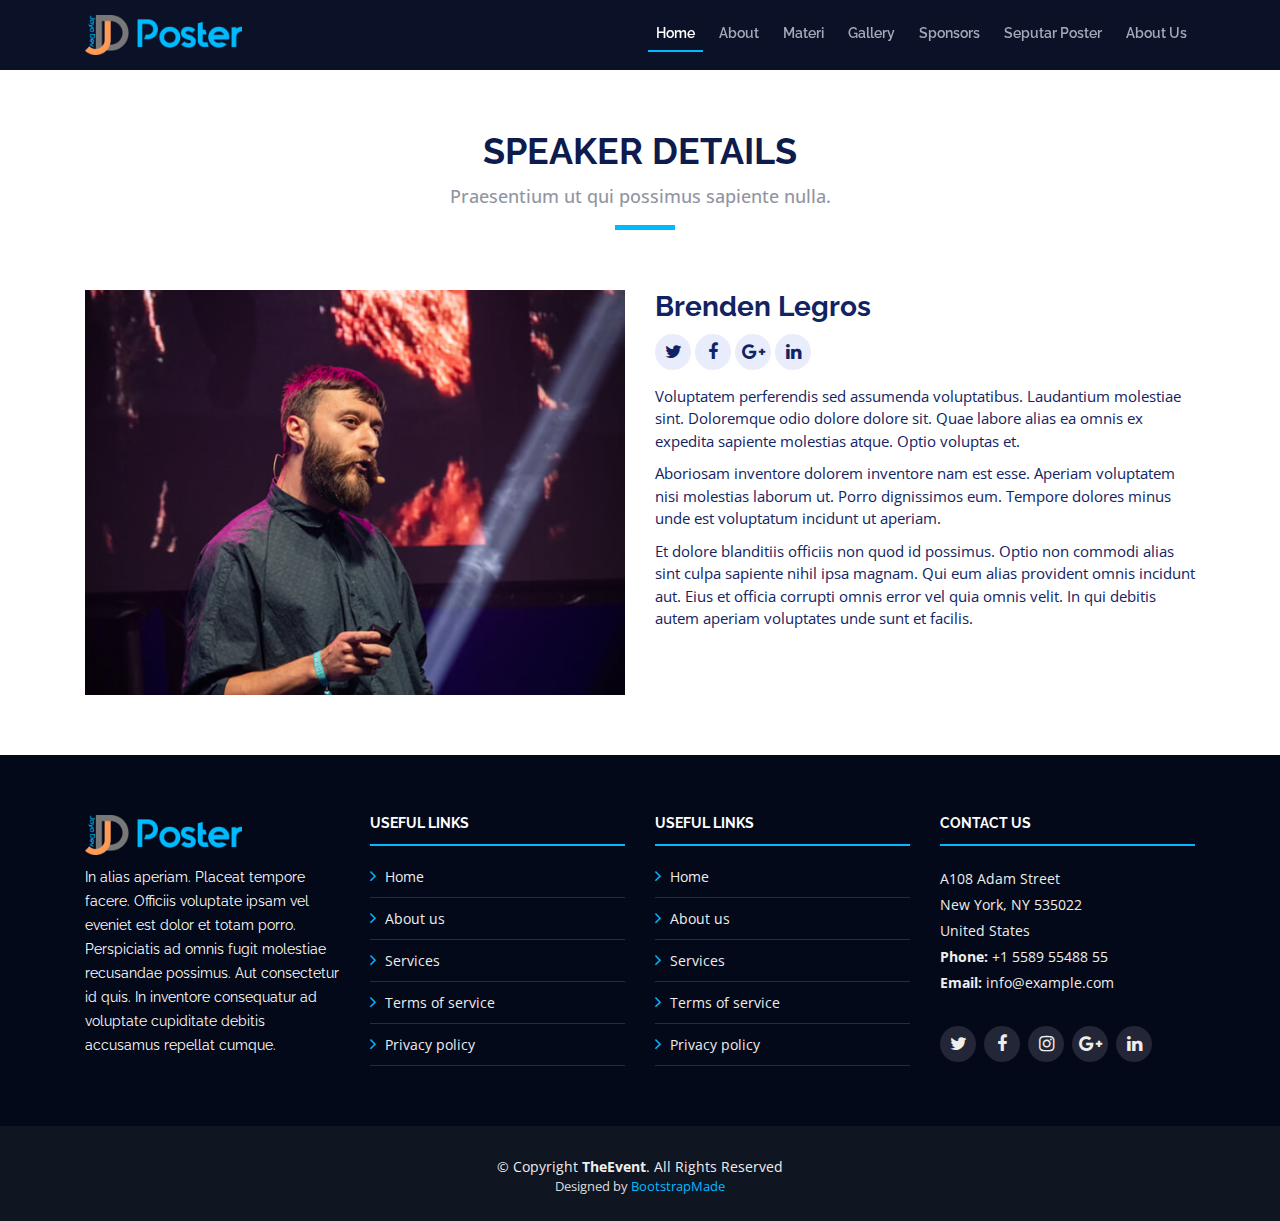
<file: Jaya_Dev/speaker-details.html>
<!DOCTYPE html>
<html lang="en">

<head>
  <meta charset="utf-8">
  <title>JayaDev Posters</title>
  <meta content="width=device-width, initial-scale=1.0" name="viewport">
  <meta content="" name="keywords">
  <meta content="" name="description">

  <!-- Favicons -->
  <link href="img/favicon.png" rel="icon">
  <link href="img/apple-touch-icon.png" rel="apple-touch-icon">

  <!-- Google Fonts -->
  <link href="https://fonts.googleapis.com/css?family=Open+Sans:300,300i,400,400i,700,700i|Raleway:300,400,500,700,800" rel="stylesheet">

  <!-- Bootstrap CSS File -->
  <link href="lib/bootstrap/css/bootstrap.min.css" rel="stylesheet">

  <!-- Libraries CSS Files -->
  <link href="lib/font-awesome/css/font-awesome.min.css" rel="stylesheet">
  <link href="lib/animate/animate.min.css" rel="stylesheet">
  <link href="lib/venobox/venobox.css" rel="stylesheet">
  <link href="lib/owlcarousel/assets/owl.carousel.min.css" rel="stylesheet">

  <!-- Main Stylesheet File -->
  <link href="css/style.css" rel="stylesheet">

  <!-- =======================================================
    Theme Name: TheEvent
    Theme URL: https://bootstrapmade.com/theevent-conference-event-bootstrap-template/
    Author: BootstrapMade.com
    License: https://bootstrapmade.com/license/
  ======================================================= -->
</head>

<body>

  <!--==========================
    Header
  ============================-->
  <header id="header" class="header-fixed">
    <div class="container">

      <div id="logo" class="pull-left">
        <!-- Uncomment below if you prefer to use a text logo -->
        <!-- <h1><a href="#main">C<span>o</span>nf</a></h1>-->
        <a href="index.html#intro" class="scrollto"><img src="img/JD_POSTER.png" alt="" title=""></a>
      </div>

      <nav id="nav-menu-container">
        <ul class="nav-menu">
          <li class="menu-active"><a href="#intro">Home</a></li>
          <li><a href="index.html#about">About</a></li>
          <li><a href="index.html#speakers">Materi</a></li>
          <li><a href="index.html#gallery">Gallery</a></li>
          <li><a href="index.html#supporters">Sponsors</a></li>
          <li><a href="index.html#faq">Seputar Poster</a></li>
          <li><a href="index.html#buy-tickets">About Us</a></li>
          <!--<li><a href="index.html#about">About</a></li>
          <li><a href="index.html#speakers">Speakers</a></li>
          <li><a href="index.html#schedule">Schedule</a></li>
          <li><a href="index.html#venue">Venue</a></li>
          <li><a href="index.html#hotels">Hotels</a></li>
          <li><a href="index.html#gallery">Gallery</a></li>
          <li><a href="index.html#supporters">supporters</a></li>
          <li><a href="index.html#contact">Contact</a></li>
          <li class="buy-tickets"><a href="index.html#buy-tickets">Buy Tickets</a></li>-->
        </ul>
      </nav><!-- #nav-menu-container -->
    </div>
  </header><!-- #header -->

  <main id="main" class="main-page">

    <!--==========================
      Speaker Details Section
    ============================-->
    <section id="speakers-details" class="wow fadeIn">
      <div class="container">
        <div class="section-header">
          <h2>Speaker Details</h2>
          <p>Praesentium ut qui possimus sapiente nulla.</p>
        </div>

        <div class="row">
          <div class="col-md-6">
            <img src="img/speakers/1.jpg" alt="Speaker 1" class="img-fluid">
          </div>

          <div class="col-md-6">
            <div class="details">
              <h2>Brenden Legros</h2>
              <div class="social">
                <a href=""><i class="fa fa-twitter"></i></a>
                <a href=""><i class="fa fa-facebook"></i></a>
                <a href=""><i class="fa fa-google-plus"></i></a>
                <a href=""><i class="fa fa-linkedin"></i></a>
              </div>
              <p>Voluptatem perferendis sed assumenda voluptatibus. Laudantium molestiae sint. Doloremque odio dolore dolore sit. Quae labore alias ea omnis ex expedita sapiente molestias atque. Optio voluptas et.</p>
 
              <p>Aboriosam inventore dolorem inventore nam est esse. Aperiam voluptatem nisi molestias laborum ut. Porro dignissimos eum. Tempore dolores minus unde est voluptatum incidunt ut aperiam.</p> 

              <p>Et dolore blanditiis officiis non quod id possimus. Optio non commodi alias sint culpa sapiente nihil ipsa magnam. Qui eum alias provident omnis incidunt aut. Eius et officia corrupti omnis error vel quia omnis velit. In qui debitis autem aperiam voluptates unde sunt et facilis.</p>
            </div>
          </div>
          
        </div>
      </div>

    </section>

  </main>


  <!--==========================
    Footer
  ============================-->
  <footer id="footer">
    <div class="footer-top">
      <div class="container">
        <div class="row">

          <div class="col-lg-3 col-md-6 footer-info">
            <img src="img/JD_POSTER.png" alt="JayaDev">
            <p>In alias aperiam. Placeat tempore facere. Officiis voluptate ipsam vel eveniet est dolor et totam porro. Perspiciatis ad omnis fugit molestiae recusandae possimus. Aut consectetur id quis. In inventore consequatur ad voluptate cupiditate debitis accusamus repellat cumque.</p>
          </div>

          <div class="col-lg-3 col-md-6 footer-links">
            <h4>Useful Links</h4>
            <ul>
              <li><i class="fa fa-angle-right"></i> <a href="#">Home</a></li>
              <li><i class="fa fa-angle-right"></i> <a href="#">About us</a></li>
              <li><i class="fa fa-angle-right"></i> <a href="#">Services</a></li>
              <li><i class="fa fa-angle-right"></i> <a href="#">Terms of service</a></li>
              <li><i class="fa fa-angle-right"></i> <a href="#">Privacy policy</a></li>
            </ul>
          </div>

          <div class="col-lg-3 col-md-6 footer-links">
            <h4>Useful Links</h4>
            <ul>
              <li><i class="fa fa-angle-right"></i> <a href="#">Home</a></li>
              <li><i class="fa fa-angle-right"></i> <a href="#">About us</a></li>
              <li><i class="fa fa-angle-right"></i> <a href="#">Services</a></li>
              <li><i class="fa fa-angle-right"></i> <a href="#">Terms of service</a></li>
              <li><i class="fa fa-angle-right"></i> <a href="#">Privacy policy</a></li>
            </ul>
          </div>

          <div class="col-lg-3 col-md-6 footer-contact">
            <h4>Contact Us</h4>
            <p>
              A108 Adam Street <br>
              New York, NY 535022<br>
              United States <br>
              <strong>Phone:</strong> +1 5589 55488 55<br>
              <strong>Email:</strong> info@example.com<br>
            </p>

            <div class="social-links">
              <a href="#" class="twitter"><i class="fa fa-twitter"></i></a>
              <a href="#" class="facebook"><i class="fa fa-facebook"></i></a>
              <a href="#" class="instagram"><i class="fa fa-instagram"></i></a>
              <a href="#" class="google-plus"><i class="fa fa-google-plus"></i></a>
              <a href="#" class="linkedin"><i class="fa fa-linkedin"></i></a>
            </div>

          </div>

        </div>
      </div>
    </div>

    <div class="container">
      <div class="copyright">
        &copy; Copyright <strong>TheEvent</strong>. All Rights Reserved
      </div>
      <div class="credits">
        <!--
          All the links in the footer should remain intact.
          You can delete the links only if you purchased the pro version.
          Licensing information: https://bootstrapmade.com/license/
          Purchase the pro version with working PHP/AJAX contact form: https://bootstrapmade.com/buy/?theme=TheEvent
        -->
        Designed by <a href="https://bootstrapmade.com/">BootstrapMade</a>
      </div>
    </div>
  </footer><!-- #footer -->

  <a href="#" class="back-to-top"><i class="fa fa-angle-up"></i></a>

  <!-- JavaScript Libraries -->
  <script src="lib/jquery/jquery.min.js"></script>
  <script src="lib/jquery/jquery-migrate.min.js"></script>
  <script src="lib/bootstrap/js/bootstrap.bundle.min.js"></script>
  <script src="lib/easing/easing.min.js"></script>
  <script src="lib/superfish/hoverIntent.js"></script>
  <script src="lib/superfish/superfish.min.js"></script>
  <script src="lib/wow/wow.min.js"></script>
  <script src="lib/venobox/venobox.min.js"></script>
  <script src="lib/owlcarousel/owl.carousel.min.js"></script>

  <!-- Contact Form JavaScript File -->
  <script src="contactform/contactform.js"></script>

  <!-- Template Main Javascript File -->
  <script src="js/main.js"></script>
</body>

</html>
</file>
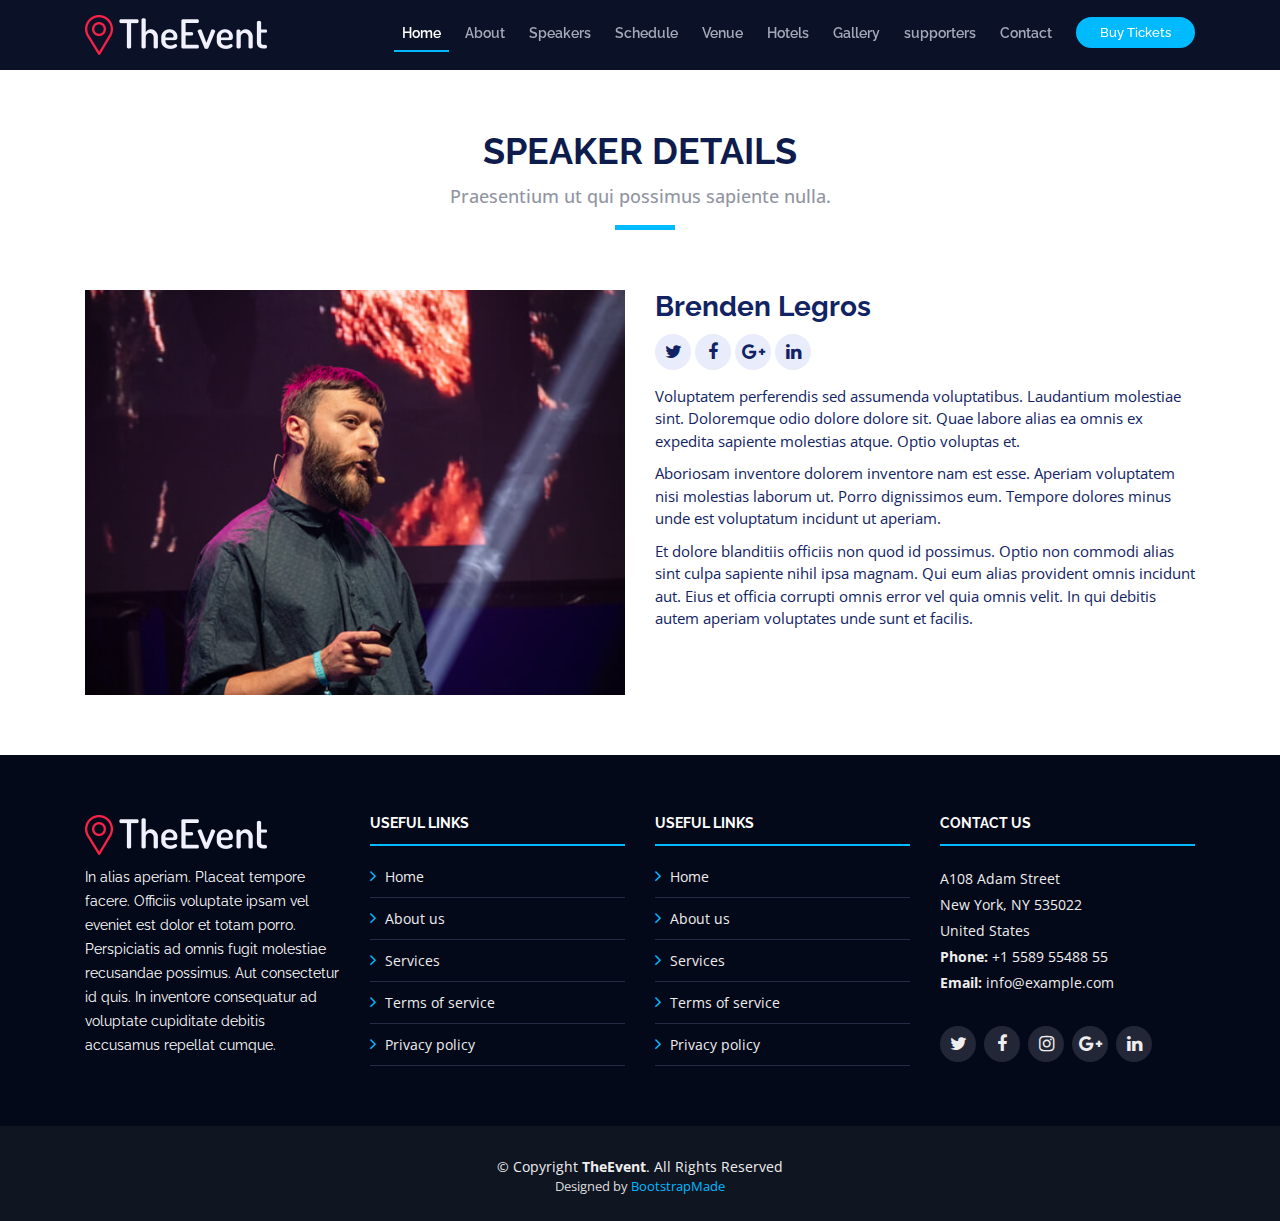
<file: TheEvent/speaker-details.html>
<!DOCTYPE html>
<html lang="en">

<head>
  <meta charset="utf-8">
  <title>TheEvent - Bootstrap Event Template</title>
  <meta content="width=device-width, initial-scale=1.0" name="viewport">
  <meta content="" name="keywords">
  <meta content="" name="description">

  <!-- Favicons -->
  <link href="img/favicon.png" rel="icon">
  <link href="img/apple-touch-icon.png" rel="apple-touch-icon">

  <!-- Google Fonts -->
  <link href="https://fonts.googleapis.com/css?family=Open+Sans:300,300i,400,400i,700,700i|Raleway:300,400,500,700,800" rel="stylesheet">

  <!-- Bootstrap CSS File -->
  <link href="lib/bootstrap/css/bootstrap.min.css" rel="stylesheet">

  <!-- Libraries CSS Files -->
  <link href="lib/font-awesome/css/font-awesome.min.css" rel="stylesheet">
  <link href="lib/animate/animate.min.css" rel="stylesheet">
  <link href="lib/venobox/venobox.css" rel="stylesheet">
  <link href="lib/owlcarousel/assets/owl.carousel.min.css" rel="stylesheet">

  <!-- Main Stylesheet File -->
  <link href="css/style.css" rel="stylesheet">

  <!-- =======================================================
    Theme Name: TheEvent
    Theme URL: https://bootstrapmade.com/theevent-conference-event-bootstrap-template/
    Author: BootstrapMade.com
    License: https://bootstrapmade.com/license/
  ======================================================= -->
</head>

<body>

  <!--==========================
    Header
  ============================-->
  <header id="header" class="header-fixed">
    <div class="container">

      <div id="logo" class="pull-left">
        <!-- Uncomment below if you prefer to use a text logo -->
        <!-- <h1><a href="#main">C<span>o</span>nf</a></h1>-->
        <a href="index.html#intro" class="scrollto"><img src="img/logo.png" alt="" title=""></a>
      </div>

      <nav id="nav-menu-container">
        <ul class="nav-menu">
          <li class="menu-active"><a href="#intro">Home</a></li>
          <li><a href="index.html#about">About</a></li>
          <li><a href="index.html#speakers">Speakers</a></li>
          <li><a href="index.html#schedule">Schedule</a></li>
          <li><a href="index.html#venue">Venue</a></li>
          <li><a href="index.html#hotels">Hotels</a></li>
          <li><a href="index.html#gallery">Gallery</a></li>
          <li><a href="index.html#supporters">supporters</a></li>
          <li><a href="index.html#contact">Contact</a></li>
          <li class="buy-tickets"><a href="index.html#buy-tickets">Buy Tickets</a></li>
        </ul>
      </nav><!-- #nav-menu-container -->
    </div>
  </header><!-- #header -->

  <main id="main" class="main-page">

    <!--==========================
      Speaker Details Section
    ============================-->
    <section id="speakers-details" class="wow fadeIn">
      <div class="container">
        <div class="section-header">
          <h2>Speaker Details</h2>
          <p>Praesentium ut qui possimus sapiente nulla.</p>
        </div>

        <div class="row">
          <div class="col-md-6">
            <img src="img/speakers/1.jpg" alt="Speaker 1" class="img-fluid">
          </div>

          <div class="col-md-6">
            <div class="details">
              <h2>Brenden Legros</h2>
              <div class="social">
                <a href=""><i class="fa fa-twitter"></i></a>
                <a href=""><i class="fa fa-facebook"></i></a>
                <a href=""><i class="fa fa-google-plus"></i></a>
                <a href=""><i class="fa fa-linkedin"></i></a>
              </div>
              <p>Voluptatem perferendis sed assumenda voluptatibus. Laudantium molestiae sint. Doloremque odio dolore dolore sit. Quae labore alias ea omnis ex expedita sapiente molestias atque. Optio voluptas et.</p>
 
              <p>Aboriosam inventore dolorem inventore nam est esse. Aperiam voluptatem nisi molestias laborum ut. Porro dignissimos eum. Tempore dolores minus unde est voluptatum incidunt ut aperiam.</p> 

              <p>Et dolore blanditiis officiis non quod id possimus. Optio non commodi alias sint culpa sapiente nihil ipsa magnam. Qui eum alias provident omnis incidunt aut. Eius et officia corrupti omnis error vel quia omnis velit. In qui debitis autem aperiam voluptates unde sunt et facilis.</p>
            </div>
          </div>
          
        </div>
      </div>

    </section>

  </main>


  <!--==========================
    Footer
  ============================-->
  <footer id="footer">
    <div class="footer-top">
      <div class="container">
        <div class="row">

          <div class="col-lg-3 col-md-6 footer-info">
            <img src="img/logo.png" alt="TheEvenet">
            <p>In alias aperiam. Placeat tempore facere. Officiis voluptate ipsam vel eveniet est dolor et totam porro. Perspiciatis ad omnis fugit molestiae recusandae possimus. Aut consectetur id quis. In inventore consequatur ad voluptate cupiditate debitis accusamus repellat cumque.</p>
          </div>

          <div class="col-lg-3 col-md-6 footer-links">
            <h4>Useful Links</h4>
            <ul>
              <li><i class="fa fa-angle-right"></i> <a href="#">Home</a></li>
              <li><i class="fa fa-angle-right"></i> <a href="#">About us</a></li>
              <li><i class="fa fa-angle-right"></i> <a href="#">Services</a></li>
              <li><i class="fa fa-angle-right"></i> <a href="#">Terms of service</a></li>
              <li><i class="fa fa-angle-right"></i> <a href="#">Privacy policy</a></li>
            </ul>
          </div>

          <div class="col-lg-3 col-md-6 footer-links">
            <h4>Useful Links</h4>
            <ul>
              <li><i class="fa fa-angle-right"></i> <a href="#">Home</a></li>
              <li><i class="fa fa-angle-right"></i> <a href="#">About us</a></li>
              <li><i class="fa fa-angle-right"></i> <a href="#">Services</a></li>
              <li><i class="fa fa-angle-right"></i> <a href="#">Terms of service</a></li>
              <li><i class="fa fa-angle-right"></i> <a href="#">Privacy policy</a></li>
            </ul>
          </div>

          <div class="col-lg-3 col-md-6 footer-contact">
            <h4>Contact Us</h4>
            <p>
              A108 Adam Street <br>
              New York, NY 535022<br>
              United States <br>
              <strong>Phone:</strong> +1 5589 55488 55<br>
              <strong>Email:</strong> info@example.com<br>
            </p>

            <div class="social-links">
              <a href="#" class="twitter"><i class="fa fa-twitter"></i></a>
              <a href="#" class="facebook"><i class="fa fa-facebook"></i></a>
              <a href="#" class="instagram"><i class="fa fa-instagram"></i></a>
              <a href="#" class="google-plus"><i class="fa fa-google-plus"></i></a>
              <a href="#" class="linkedin"><i class="fa fa-linkedin"></i></a>
            </div>

          </div>

        </div>
      </div>
    </div>

    <div class="container">
      <div class="copyright">
        &copy; Copyright <strong>TheEvent</strong>. All Rights Reserved
      </div>
      <div class="credits">
        <!--
          All the links in the footer should remain intact.
          You can delete the links only if you purchased the pro version.
          Licensing information: https://bootstrapmade.com/license/
          Purchase the pro version with working PHP/AJAX contact form: https://bootstrapmade.com/buy/?theme=TheEvent
        -->
        Designed by <a href="https://bootstrapmade.com/">BootstrapMade</a>
      </div>
    </div>
  </footer><!-- #footer -->

  <a href="#" class="back-to-top"><i class="fa fa-angle-up"></i></a>

  <!-- JavaScript Libraries -->
  <script src="lib/jquery/jquery.min.js"></script>
  <script src="lib/jquery/jquery-migrate.min.js"></script>
  <script src="lib/bootstrap/js/bootstrap.bundle.min.js"></script>
  <script src="lib/easing/easing.min.js"></script>
  <script src="lib/superfish/hoverIntent.js"></script>
  <script src="lib/superfish/superfish.min.js"></script>
  <script src="lib/wow/wow.min.js"></script>
  <script src="lib/venobox/venobox.min.js"></script>
  <script src="lib/owlcarousel/owl.carousel.min.js"></script>

  <!-- Contact Form JavaScript File -->
  <script src="contactform/contactform.js"></script>

  <!-- Template Main Javascript File -->
  <script src="js/main.js"></script>
</body>

</html>
</file>
<file: Jaya_Dev/lib/venobox/venobox.css>
/* ------ venobox.css --------*/
.vbox-overlay *, .vbox-overlay *:before, .vbox-overlay *:after{
    -webkit-backface-visibility: hidden;
    -webkit-box-sizing:border-box;
    -moz-box-sizing:border-box;
    box-sizing:border-box;
}
.vbox-overlay * { 
    -webkit-backface-visibility: visible;
    backface-visibility: visible;
}
.vbox-overlay{
    display: -webkit-flex;
    display: flex;
    -webkit-flex-direction: column;
    flex-direction: column;
    -webkit-justify-content: center;
    justify-content: center;
    -webkit-align-items: center;
    align-items: center;
    position: fixed;
    left: 0;
    top: 0;
    bottom: 0;
    right: 0;
    z-index: 1040;
    -webkit-transform:translateZ(1000px);
    transform: translateZ(1000px);
    transform-style: preserve-3d;
}

/* ----- navigation ----- */
.vbox-title{
    width: 100%;
    height: 40px;
    float: left;
    text-align: center;
    line-height: 28px;
    font-size: 12px;
    padding: 6px 40px;
    overflow: hidden;
    position: fixed;
    display: none;
    left: 0;
    z-index: 1050;
}
.vbox-close{
    cursor: pointer;
    position: fixed;
    top: 15px;
    right: 15px;
    width: 48px;
    height: 48px;
    display: block;
    background-position:10px center;
    overflow: hidden;
    font-size: 48px;
    line-height: 1;
    text-align: center;
    z-index: 1050;
}
.vbox-num{
    cursor: pointer;
    position: fixed;
    left: 0;
    height: 40px;
    display: block;
    overflow: hidden;
    line-height: 28px;
    font-size: 12px;
    padding: 6px 10px;
    display: none;
    z-index: 1050;
}
/* ----- navigation ARROWS ----- */
.vbox-next, .vbox-prev{
    position: fixed;
    top: 50%;
    margin-top: -15px;
    overflow: hidden;
    cursor: pointer;
    display: block;
    width: 45px;
    height: 45px;
    z-index: 1050;
}
.vbox-next span, .vbox-prev span{
    position: relative;
    width: 20px;
    height: 20px;
    border: 2px solid transparent;
    border-top-color: #B6B6B6;
    border-right-color: #B6B6B6;
    text-indent: -100px;
    position: absolute;
    top: 8px;
    display: block;
}
.vbox-prev{
    left: 15px;
}
.vbox-next{
    right: 30px;
}
.vbox-prev span{
    left: 10px;
    -ms-transform: rotate(-135deg);
    -webkit-transform: rotate(-135deg);
    transform: rotate(-135deg);
}
.vbox-next span{
    -ms-transform: rotate(45deg);
    -webkit-transform: rotate(45deg);
    transform: rotate(45deg);
    right: 10px;
}
/* ------- inline window ------ */
.vbox-inline{
    width: 420px;
    height: 315px;
    height: 70vh;
    padding: 10px;
    background: #fff;
    margin: 0 auto;
    overflow: auto;
    text-align: left;
}
/* ------- Video & iFrames window ------ */
.venoframe{
    max-width: 100%;
    width: 100%;
    border: none;
    width: 100%;
    height: 260px;
    height: 70vh;
}
.venoframe.vbvid{
    height: 260px;
}
@media (min-width: 768px) {
    .venoframe, .vbox-inline{
        width: 90%;
        height: 360px;
        height: 70vh;
    }
    .venoframe.vbvid{
        width: 640px;
        height: 360px;
    }
}
@media (min-width: 992px) {
    .venoframe, .vbox-inline{
        max-width: 1200px;
        width: 80%;
        height: 540px;
        height: 70vh;
    }
    .venoframe.vbvid{
        width: 960px;
        height: 540px;
    }
}
/* 
Please do NOT edit this part! 
or at least read this note: http://i.imgur.com/7C0ws9e.gif
*/
.vbox-open{
    overflow: hidden;
}
.vbox-container{
    position: absolute;
    left: 0;
    right: 0;
    top: 0;
    bottom: 0;
    overflow-x: hidden;
    overflow-y: auto;
    overflow-scrolling: touch;
    -webkit-overflow-scrolling: touch;
    z-index: 20;
    max-height: 100%;

}

.vbox-content{
    text-align: center;
    float: left;
    width: 100%;
    position: relative;
    overflow: hidden;
    padding: 20px 10px;
}
.vbox-container img{
    max-width: 100%;
    height: auto;
}
.figlio{
    max-width: 100%;
    text-align: initial;
    border: 8px solid rgba(255, 255, 255, 0.4);
}
img.figlio{
    -webkit-user-select: none;
-khtml-user-select: none;
-moz-user-select: none;
-o-user-select: none;
user-select: none;
}
.vbox-content.swipe-left{
    margin-left: -200px !important;
}
.vbox-content.swipe-right{
    margin-left: 200px !important;
}
.animated{
    webkit-transition: margin 300ms ease-out;
    transition: margin 300ms ease-out;
}
.animate-in{
    opacity: 1;
}
.animate-out{
    opacity: 0;
}
/* ---------- preloader ----------
 * SPINKIT 
 * http://tobiasahlin.com/spinkit/
-------------------------------- */
.sk-double-bounce,.sk-rotating-plane{width:40px;height:40px;margin:40px auto}.sk-rotating-plane{background-color:#333;-webkit-animation:sk-rotatePlane 1.2s infinite ease-in-out;animation:sk-rotatePlane 1.2s infinite ease-in-out}@-webkit-keyframes sk-rotatePlane{0%{-webkit-transform:perspective(120px) rotateX(0) rotateY(0);transform:perspective(120px) rotateX(0) rotateY(0)}50%{-webkit-transform:perspective(120px) rotateX(-180.1deg) rotateY(0);transform:perspective(120px) rotateX(-180.1deg) rotateY(0)}100%{-webkit-transform:perspective(120px) rotateX(-180deg) rotateY(-179.9deg);transform:perspective(120px) rotateX(-180deg) rotateY(-179.9deg)}}@keyframes sk-rotatePlane{0%{-webkit-transform:perspective(120px) rotateX(0) rotateY(0);transform:perspective(120px) rotateX(0) rotateY(0)}50%{-webkit-transform:perspective(120px) rotateX(-180.1deg) rotateY(0);transform:perspective(120px) rotateX(-180.1deg) rotateY(0)}100%{-webkit-transform:perspective(120px) rotateX(-180deg) rotateY(-179.9deg);transform:perspective(120px) rotateX(-180deg) rotateY(-179.9deg)}}.sk-double-bounce{position:relative}.sk-double-bounce .sk-child{width:100%;height:100%;border-radius:50%;background-color:#333;opacity:.6;position:absolute;top:0;left:0;-webkit-animation:sk-doubleBounce 2s infinite ease-in-out;animation:sk-doubleBounce 2s infinite ease-in-out}.sk-chasing-dots .sk-child,.sk-spinner-pulse,.sk-three-bounce .sk-child{background-color:#333;border-radius:100%}.sk-double-bounce .sk-double-bounce2{-webkit-animation-delay:-1s;animation-delay:-1s}@-webkit-keyframes sk-doubleBounce{0%,100%{-webkit-transform:scale(0);transform:scale(0)}50%{-webkit-transform:scale(1);transform:scale(1)}}@keyframes sk-doubleBounce{0%,100%{-webkit-transform:scale(0);transform:scale(0)}50%{-webkit-transform:scale(1);transform:scale(1)}}.sk-wave{margin:40px auto;width:50px;height:40px;text-align:center;font-size:10px}.sk-wave .sk-rect{background-color:#333;height:100%;width:6px;display:inline-block;-webkit-animation:sk-waveStretchDelay 1.2s infinite ease-in-out;animation:sk-waveStretchDelay 1.2s infinite ease-in-out}.sk-wave .sk-rect1{-webkit-animation-delay:-1.2s;animation-delay:-1.2s}.sk-wave .sk-rect2{-webkit-animation-delay:-1.1s;animation-delay:-1.1s}.sk-wave .sk-rect3{-webkit-animation-delay:-1s;animation-delay:-1s}.sk-wave .sk-rect4{-webkit-animation-delay:-.9s;animation-delay:-.9s}.sk-wave .sk-rect5{-webkit-animation-delay:-.8s;animation-delay:-.8s}@-webkit-keyframes sk-waveStretchDelay{0%,100%,40%{-webkit-transform:scaleY(.4);transform:scaleY(.4)}20%{-webkit-transform:scaleY(1);transform:scaleY(1)}}@keyframes sk-waveStretchDelay{0%,100%,40%{-webkit-transform:scaleY(.4);transform:scaleY(.4)}20%{-webkit-transform:scaleY(1);transform:scaleY(1)}}.sk-wandering-cubes{margin:40px auto;width:40px;height:40px;position:relative}.sk-wandering-cubes .sk-cube{background-color:#333;width:10px;height:10px;position:absolute;top:0;left:0;-webkit-animation:sk-wanderingCube 1.8s ease-in-out -1.8s infinite both;animation:sk-wanderingCube 1.8s ease-in-out -1.8s infinite both}.sk-chasing-dots,.sk-spinner-pulse{width:40px;height:40px;margin:40px auto}.sk-wandering-cubes .sk-cube2{-webkit-animation-delay:-.9s;animation-delay:-.9s}@-webkit-keyframes sk-wanderingCube{0%{-webkit-transform:rotate(0);transform:rotate(0)}25%{-webkit-transform:translateX(30px) rotate(-90deg) scale(.5);transform:translateX(30px) rotate(-90deg) scale(.5)}50%{-webkit-transform:translateX(30px) translateY(30px) rotate(-179deg);transform:translateX(30px) translateY(30px) rotate(-179deg)}50.1%{-webkit-transform:translateX(30px) translateY(30px) rotate(-180deg);transform:translateX(30px) translateY(30px) rotate(-180deg)}75%{-webkit-transform:translateX(0) translateY(30px) rotate(-270deg) scale(.5);transform:translateX(0) translateY(30px) rotate(-270deg) scale(.5)}100%{-webkit-transform:rotate(-360deg);transform:rotate(-360deg)}}@keyframes sk-wanderingCube{0%{-webkit-transform:rotate(0);transform:rotate(0)}25%{-webkit-transform:translateX(30px) rotate(-90deg) scale(.5);transform:translateX(30px) rotate(-90deg) scale(.5)}50%{-webkit-transform:translateX(30px) translateY(30px) rotate(-179deg);transform:translateX(30px) translateY(30px) rotate(-179deg)}50.1%{-webkit-transform:translateX(30px) translateY(30px) rotate(-180deg);transform:translateX(30px) translateY(30px) rotate(-180deg)}75%{-webkit-transform:translateX(0) translateY(30px) rotate(-270deg) scale(.5);transform:translateX(0) translateY(30px) rotate(-270deg) scale(.5)}100%{-webkit-transform:rotate(-360deg);transform:rotate(-360deg)}}.sk-spinner-pulse{-webkit-animation:sk-pulseScaleOut 1s infinite ease-in-out;animation:sk-pulseScaleOut 1s infinite ease-in-out}@-webkit-keyframes sk-pulseScaleOut{0%{-webkit-transform:scale(0);transform:scale(0)}100%{-webkit-transform:scale(1);transform:scale(1);opacity:0}}@keyframes sk-pulseScaleOut{0%{-webkit-transform:scale(0);transform:scale(0)}100%{-webkit-transform:scale(1);transform:scale(1);opacity:0}}.sk-chasing-dots{position:relative;text-align:center;-webkit-animation:sk-chasingDotsRotate 2s infinite linear;animation:sk-chasingDotsRotate 2s infinite linear}.sk-chasing-dots .sk-child{width:60%;height:60%;display:inline-block;position:absolute;top:0;-webkit-animation:sk-chasingDotsBounce 2s infinite ease-in-out;animation:sk-chasingDotsBounce 2s infinite ease-in-out}.sk-chasing-dots .sk-dot2{top:auto;bottom:0;-webkit-animation-delay:-1s;animation-delay:-1s}@-webkit-keyframes sk-chasingDotsRotate{100%{-webkit-transform:rotate(360deg);transform:rotate(360deg)}}@keyframes sk-chasingDotsRotate{100%{-webkit-transform:rotate(360deg);transform:rotate(360deg)}}@-webkit-keyframes sk-chasingDotsBounce{0%,100%{-webkit-transform:scale(0);transform:scale(0)}50%{-webkit-transform:scale(1);transform:scale(1)}}@keyframes sk-chasingDotsBounce{0%,100%{-webkit-transform:scale(0);transform:scale(0)}50%{-webkit-transform:scale(1);transform:scale(1)}}.sk-three-bounce{margin:40px auto;width:80px;text-align:center}.sk-three-bounce .sk-child{width:20px;height:20px;display:inline-block;-webkit-animation:sk-three-bounce 1.4s ease-in-out 0s infinite both;animation:sk-three-bounce 1.4s ease-in-out 0s infinite both}.sk-circle .sk-child:before,.sk-fading-circle .sk-circle:before{display:block;border-radius:100%;content:'';background-color:#333}.sk-three-bounce .sk-bounce1{-webkit-animation-delay:-.32s;animation-delay:-.32s}.sk-three-bounce .sk-bounce2{-webkit-animation-delay:-.16s;animation-delay:-.16s}@-webkit-keyframes sk-three-bounce{0%,100%,80%{-webkit-transform:scale(0);transform:scale(0)}40%{-webkit-transform:scale(1);transform:scale(1)}}@keyframes sk-three-bounce{0%,100%,80%{-webkit-transform:scale(0);transform:scale(0)}40%{-webkit-transform:scale(1);transform:scale(1)}}.sk-circle{margin:40px auto;width:40px;height:40px;position:relative}.sk-circle .sk-child{width:100%;height:100%;position:absolute;left:0;top:0}.sk-circle .sk-child:before{margin:0 auto;width:15%;height:15%;-webkit-animation:sk-circleBounceDelay 1.2s infinite ease-in-out both;animation:sk-circleBounceDelay 1.2s infinite ease-in-out both}.sk-circle .sk-circle2{-webkit-transform:rotate(30deg);-ms-transform:rotate(30deg);transform:rotate(30deg)}.sk-circle .sk-circle3{-webkit-transform:rotate(60deg);-ms-transform:rotate(60deg);transform:rotate(60deg)}.sk-circle .sk-circle4{-webkit-transform:rotate(90deg);-ms-transform:rotate(90deg);transform:rotate(90deg)}.sk-circle .sk-circle5{-webkit-transform:rotate(120deg);-ms-transform:rotate(120deg);transform:rotate(120deg)}.sk-circle .sk-circle6{-webkit-transform:rotate(150deg);-ms-transform:rotate(150deg);transform:rotate(150deg)}.sk-circle .sk-circle7{-webkit-transform:rotate(180deg);-ms-transform:rotate(180deg);transform:rotate(180deg)}.sk-circle .sk-circle8{-webkit-transform:rotate(210deg);-ms-transform:rotate(210deg);transform:rotate(210deg)}.sk-circle .sk-circle9{-webkit-transform:rotate(240deg);-ms-transform:rotate(240deg);transform:rotate(240deg)}.sk-circle .sk-circle10{-webkit-transform:rotate(270deg);-ms-transform:rotate(270deg);transform:rotate(270deg)}.sk-circle .sk-circle11{-webkit-transform:rotate(300deg);-ms-transform:rotate(300deg);transform:rotate(300deg)}.sk-circle .sk-circle12{-webkit-transform:rotate(330deg);-ms-transform:rotate(330deg);transform:rotate(330deg)}.sk-circle .sk-circle2:before{-webkit-animation-delay:-1.1s;animation-delay:-1.1s}.sk-circle .sk-circle3:before{-webkit-animation-delay:-1s;animation-delay:-1s}.sk-circle .sk-circle4:before{-webkit-animation-delay:-.9s;animation-delay:-.9s}.sk-circle .sk-circle5:before{-webkit-animation-delay:-.8s;animation-delay:-.8s}.sk-circle .sk-circle6:before{-webkit-animation-delay:-.7s;animation-delay:-.7s}.sk-circle .sk-circle7:before{-webkit-animation-delay:-.6s;animation-delay:-.6s}.sk-circle .sk-circle8:before{-webkit-animation-delay:-.5s;animation-delay:-.5s}.sk-circle .sk-circle9:before{-webkit-animation-delay:-.4s;animation-delay:-.4s}.sk-circle .sk-circle10:before{-webkit-animation-delay:-.3s;animation-delay:-.3s}.sk-circle .sk-circle11:before{-webkit-animation-delay:-.2s;animation-delay:-.2s}.sk-circle .sk-circle12:before{-webkit-animation-delay:-.1s;animation-delay:-.1s}@-webkit-keyframes sk-circleBounceDelay{0%,100%,80%{-webkit-transform:scale(0);transform:scale(0)}40%{-webkit-transform:scale(1);transform:scale(1)}}@keyframes sk-circleBounceDelay{0%,100%,80%{-webkit-transform:scale(0);transform:scale(0)}40%{-webkit-transform:scale(1);transform:scale(1)}}.sk-cube-grid{width:40px;height:40px;margin:40px auto}.sk-cube-grid .sk-cube{width:33.33%;height:33.33%;background-color:#333;float:left;-webkit-animation:sk-cubeGridScaleDelay 1.3s infinite ease-in-out;animation:sk-cubeGridScaleDelay 1.3s infinite ease-in-out}.sk-cube-grid .sk-cube1{-webkit-animation-delay:.2s;animation-delay:.2s}.sk-cube-grid .sk-cube2{-webkit-animation-delay:.3s;animation-delay:.3s}.sk-cube-grid .sk-cube3{-webkit-animation-delay:.4s;animation-delay:.4s}.sk-cube-grid .sk-cube4{-webkit-animation-delay:.1s;animation-delay:.1s}.sk-cube-grid .sk-cube5{-webkit-animation-delay:.2s;animation-delay:.2s}.sk-cube-grid .sk-cube6{-webkit-animation-delay:.3s;animation-delay:.3s}.sk-cube-grid .sk-cube7{-webkit-animation-delay:0ms;animation-delay:0ms}.sk-cube-grid .sk-cube8{-webkit-animation-delay:.1s;animation-delay:.1s}.sk-cube-grid .sk-cube9{-webkit-animation-delay:.2s;animation-delay:.2s}@-webkit-keyframes sk-cubeGridScaleDelay{0%,100%,70%{-webkit-transform:scale3D(1,1,1);transform:scale3D(1,1,1)}35%{-webkit-transform:scale3D(0,0,1);transform:scale3D(0,0,1)}}@keyframes sk-cubeGridScaleDelay{0%,100%,70%{-webkit-transform:scale3D(1,1,1);transform:scale3D(1,1,1)}35%{-webkit-transform:scale3D(0,0,1);transform:scale3D(0,0,1)}}.sk-fading-circle{margin:40px auto;width:40px;height:40px;position:relative}.sk-fading-circle .sk-circle{width:100%;height:100%;position:absolute;left:0;top:0}.sk-fading-circle .sk-circle:before{margin:0 auto;width:15%;height:15%;-webkit-animation:sk-circleFadeDelay 1.2s infinite ease-in-out both;animation:sk-circleFadeDelay 1.2s infinite ease-in-out both}.sk-fading-circle .sk-circle2{-webkit-transform:rotate(30deg);-ms-transform:rotate(30deg);transform:rotate(30deg)}.sk-fading-circle .sk-circle3{-webkit-transform:rotate(60deg);-ms-transform:rotate(60deg);transform:rotate(60deg)}.sk-fading-circle .sk-circle4{-webkit-transform:rotate(90deg);-ms-transform:rotate(90deg);transform:rotate(90deg)}.sk-fading-circle .sk-circle5{-webkit-transform:rotate(120deg);-ms-transform:rotate(120deg);transform:rotate(120deg)}.sk-fading-circle .sk-circle6{-webkit-transform:rotate(150deg);-ms-transform:rotate(150deg);transform:rotate(150deg)}.sk-fading-circle .sk-circle7{-webkit-transform:rotate(180deg);-ms-transform:rotate(180deg);transform:rotate(180deg)}.sk-fading-circle .sk-circle8{-webkit-transform:rotate(210deg);-ms-transform:rotate(210deg);transform:rotate(210deg)}.sk-fading-circle .sk-circle9{-webkit-transform:rotate(240deg);-ms-transform:rotate(240deg);transform:rotate(240deg)}.sk-fading-circle .sk-circle10{-webkit-transform:rotate(270deg);-ms-transform:rotate(270deg);transform:rotate(270deg)}.sk-fading-circle .sk-circle11{-webkit-transform:rotate(300deg);-ms-transform:rotate(300deg);transform:rotate(300deg)}.sk-fading-circle .sk-circle12{-webkit-transform:rotate(330deg);-ms-transform:rotate(330deg);transform:rotate(330deg)}.sk-fading-circle .sk-circle2:before{-webkit-animation-delay:-1.1s;animation-delay:-1.1s}.sk-fading-circle .sk-circle3:before{-webkit-animation-delay:-1s;animation-delay:-1s}.sk-fading-circle .sk-circle4:before{-webkit-animation-delay:-.9s;animation-delay:-.9s}.sk-fading-circle .sk-circle5:before{-webkit-animation-delay:-.8s;animation-delay:-.8s}.sk-fading-circle .sk-circle6:before{-webkit-animation-delay:-.7s;animation-delay:-.7s}.sk-fading-circle .sk-circle7:before{-webkit-animation-delay:-.6s;animation-delay:-.6s}.sk-fading-circle .sk-circle8:before{-webkit-animation-delay:-.5s;animation-delay:-.5s}.sk-fading-circle .sk-circle9:before{-webkit-animation-delay:-.4s;animation-delay:-.4s}.sk-fading-circle .sk-circle10:before{-webkit-animation-delay:-.3s;animation-delay:-.3s}.sk-fading-circle .sk-circle11:before{-webkit-animation-delay:-.2s;animation-delay:-.2s}.sk-fading-circle .sk-circle12:before{-webkit-animation-delay:-.1s;animation-delay:-.1s}@-webkit-keyframes sk-circleFadeDelay{0%,100%,39%{opacity:0}40%{opacity:1}}@keyframes sk-circleFadeDelay{0%,100%,39%{opacity:0}40%{opacity:1}}.sk-folding-cube{margin:40px auto;width:40px;height:40px;position:relative;-webkit-transform:rotateZ(45deg);transform:rotateZ(45deg)}.sk-folding-cube .sk-cube{float:left;width:50%;height:50%;position:relative;-webkit-transform:scale(1.1);-ms-transform:scale(1.1);transform:scale(1.1)}.sk-folding-cube .sk-cube:before{content:'';position:absolute;top:0;left:0;width:100%;height:100%;background-color:#333;-webkit-animation:sk-foldCubeAngle 2.4s infinite linear both;animation:sk-foldCubeAngle 2.4s infinite linear both;-webkit-transform-origin:100% 100%;-ms-transform-origin:100% 100%;transform-origin:100% 100%}.sk-folding-cube .sk-cube2{-webkit-transform:scale(1.1) rotateZ(90deg);transform:scale(1.1) rotateZ(90deg)}.sk-folding-cube .sk-cube3{-webkit-transform:scale(1.1) rotateZ(180deg);transform:scale(1.1) rotateZ(180deg)}.sk-folding-cube .sk-cube4{-webkit-transform:scale(1.1) rotateZ(270deg);transform:scale(1.1) rotateZ(270deg)}.sk-folding-cube .sk-cube2:before{-webkit-animation-delay:.3s;animation-delay:.3s}.sk-folding-cube .sk-cube3:before{-webkit-animation-delay:.6s;animation-delay:.6s}.sk-folding-cube .sk-cube4:before{-webkit-animation-delay:.9s;animation-delay:.9s}@-webkit-keyframes sk-foldCubeAngle{0%,10%{-webkit-transform:perspective(140px) rotateX(-180deg);transform:perspective(140px) rotateX(-180deg);opacity:0}25%,75%{-webkit-transform:perspective(140px) rotateX(0);transform:perspective(140px) rotateX(0);opacity:1}100%,90%{-webkit-transform:perspective(140px) rotateY(180deg);transform:perspective(140px) rotateY(180deg);opacity:0}}@keyframes sk-foldCubeAngle{0%,10%{-webkit-transform:perspective(140px) rotateX(-180deg);transform:perspective(140px) rotateX(-180deg);opacity:0}25%,75%{-webkit-transform:perspective(140px) rotateX(0);transform:perspective(140px) rotateX(0);opacity:1}100%,90%{-webkit-transform:perspective(140px) rotateY(180deg);transform:perspective(140px) rotateY(180deg);opacity:0}}
</file>
<file: TheEvent/lib/venobox/venobox.css>
/* ------ venobox.css --------*/
.vbox-overlay *, .vbox-overlay *:before, .vbox-overlay *:after{
    -webkit-backface-visibility: hidden;
    -webkit-box-sizing:border-box;
    -moz-box-sizing:border-box;
    box-sizing:border-box;
}
.vbox-overlay * { 
    -webkit-backface-visibility: visible;
    backface-visibility: visible;
}
.vbox-overlay{
    display: -webkit-flex;
    display: flex;
    -webkit-flex-direction: column;
    flex-direction: column;
    -webkit-justify-content: center;
    justify-content: center;
    -webkit-align-items: center;
    align-items: center;
    position: fixed;
    left: 0;
    top: 0;
    bottom: 0;
    right: 0;
    z-index: 1040;
    -webkit-transform:translateZ(1000px);
    transform: translateZ(1000px);
    transform-style: preserve-3d;
}

/* ----- navigation ----- */
.vbox-title{
    width: 100%;
    height: 40px;
    float: left;
    text-align: center;
    line-height: 28px;
    font-size: 12px;
    padding: 6px 40px;
    overflow: hidden;
    position: fixed;
    display: none;
    left: 0;
    z-index: 1050;
}
.vbox-close{
    cursor: pointer;
    position: fixed;
    top: 15px;
    right: 15px;
    width: 48px;
    height: 48px;
    display: block;
    background-position:10px center;
    overflow: hidden;
    font-size: 48px;
    line-height: 1;
    text-align: center;
    z-index: 1050;
}
.vbox-num{
    cursor: pointer;
    position: fixed;
    left: 0;
    height: 40px;
    display: block;
    overflow: hidden;
    line-height: 28px;
    font-size: 12px;
    padding: 6px 10px;
    display: none;
    z-index: 1050;
}
/* ----- navigation ARROWS ----- */
.vbox-next, .vbox-prev{
    position: fixed;
    top: 50%;
    margin-top: -15px;
    overflow: hidden;
    cursor: pointer;
    display: block;
    width: 45px;
    height: 45px;
    z-index: 1050;
}
.vbox-next span, .vbox-prev span{
    position: relative;
    width: 20px;
    height: 20px;
    border: 2px solid transparent;
    border-top-color: #B6B6B6;
    border-right-color: #B6B6B6;
    text-indent: -100px;
    position: absolute;
    top: 8px;
    display: block;
}
.vbox-prev{
    left: 15px;
}
.vbox-next{
    right: 30px;
}
.vbox-prev span{
    left: 10px;
    -ms-transform: rotate(-135deg);
    -webkit-transform: rotate(-135deg);
    transform: rotate(-135deg);
}
.vbox-next span{
    -ms-transform: rotate(45deg);
    -webkit-transform: rotate(45deg);
    transform: rotate(45deg);
    right: 10px;
}
/* ------- inline window ------ */
.vbox-inline{
    width: 420px;
    height: 315px;
    height: 70vh;
    padding: 10px;
    background: #fff;
    margin: 0 auto;
    overflow: auto;
    text-align: left;
}
/* ------- Video & iFrames window ------ */
.venoframe{
    max-width: 100%;
    width: 100%;
    border: none;
    width: 100%;
    height: 260px;
    height: 70vh;
}
.venoframe.vbvid{
    height: 260px;
}
@media (min-width: 768px) {
    .venoframe, .vbox-inline{
        width: 90%;
        height: 360px;
        height: 70vh;
    }
    .venoframe.vbvid{
        width: 640px;
        height: 360px;
    }
}
@media (min-width: 992px) {
    .venoframe, .vbox-inline{
        max-width: 1200px;
        width: 80%;
        height: 540px;
        height: 70vh;
    }
    .venoframe.vbvid{
        width: 960px;
        height: 540px;
    }
}
/* 
Please do NOT edit this part! 
or at least read this note: http://i.imgur.com/7C0ws9e.gif
*/
.vbox-open{
    overflow: hidden;
}
.vbox-container{
    position: absolute;
    left: 0;
    right: 0;
    top: 0;
    bottom: 0;
    overflow-x: hidden;
    overflow-y: auto;
    overflow-scrolling: touch;
    -webkit-overflow-scrolling: touch;
    z-index: 20;
    max-height: 100%;

}

.vbox-content{
    text-align: center;
    float: left;
    width: 100%;
    position: relative;
    overflow: hidden;
    padding: 20px 10px;
}
.vbox-container img{
    max-width: 100%;
    height: auto;
}
.figlio{
    max-width: 100%;
    text-align: initial;
    border: 8px solid rgba(255, 255, 255, 0.4);
}
img.figlio{
    -webkit-user-select: none;
-khtml-user-select: none;
-moz-user-select: none;
-o-user-select: none;
user-select: none;
}
.vbox-content.swipe-left{
    margin-left: -200px !important;
}
.vbox-content.swipe-right{
    margin-left: 200px !important;
}
.animated{
    webkit-transition: margin 300ms ease-out;
    transition: margin 300ms ease-out;
}
.animate-in{
    opacity: 1;
}
.animate-out{
    opacity: 0;
}
/* ---------- preloader ----------
 * SPINKIT 
 * http://tobiasahlin.com/spinkit/
-------------------------------- */
.sk-double-bounce,.sk-rotating-plane{width:40px;height:40px;margin:40px auto}.sk-rotating-plane{background-color:#333;-webkit-animation:sk-rotatePlane 1.2s infinite ease-in-out;animation:sk-rotatePlane 1.2s infinite ease-in-out}@-webkit-keyframes sk-rotatePlane{0%{-webkit-transform:perspective(120px) rotateX(0) rotateY(0);transform:perspective(120px) rotateX(0) rotateY(0)}50%{-webkit-transform:perspective(120px) rotateX(-180.1deg) rotateY(0);transform:perspective(120px) rotateX(-180.1deg) rotateY(0)}100%{-webkit-transform:perspective(120px) rotateX(-180deg) rotateY(-179.9deg);transform:perspective(120px) rotateX(-180deg) rotateY(-179.9deg)}}@keyframes sk-rotatePlane{0%{-webkit-transform:perspective(120px) rotateX(0) rotateY(0);transform:perspective(120px) rotateX(0) rotateY(0)}50%{-webkit-transform:perspective(120px) rotateX(-180.1deg) rotateY(0);transform:perspective(120px) rotateX(-180.1deg) rotateY(0)}100%{-webkit-transform:perspective(120px) rotateX(-180deg) rotateY(-179.9deg);transform:perspective(120px) rotateX(-180deg) rotateY(-179.9deg)}}.sk-double-bounce{position:relative}.sk-double-bounce .sk-child{width:100%;height:100%;border-radius:50%;background-color:#333;opacity:.6;position:absolute;top:0;left:0;-webkit-animation:sk-doubleBounce 2s infinite ease-in-out;animation:sk-doubleBounce 2s infinite ease-in-out}.sk-chasing-dots .sk-child,.sk-spinner-pulse,.sk-three-bounce .sk-child{background-color:#333;border-radius:100%}.sk-double-bounce .sk-double-bounce2{-webkit-animation-delay:-1s;animation-delay:-1s}@-webkit-keyframes sk-doubleBounce{0%,100%{-webkit-transform:scale(0);transform:scale(0)}50%{-webkit-transform:scale(1);transform:scale(1)}}@keyframes sk-doubleBounce{0%,100%{-webkit-transform:scale(0);transform:scale(0)}50%{-webkit-transform:scale(1);transform:scale(1)}}.sk-wave{margin:40px auto;width:50px;height:40px;text-align:center;font-size:10px}.sk-wave .sk-rect{background-color:#333;height:100%;width:6px;display:inline-block;-webkit-animation:sk-waveStretchDelay 1.2s infinite ease-in-out;animation:sk-waveStretchDelay 1.2s infinite ease-in-out}.sk-wave .sk-rect1{-webkit-animation-delay:-1.2s;animation-delay:-1.2s}.sk-wave .sk-rect2{-webkit-animation-delay:-1.1s;animation-delay:-1.1s}.sk-wave .sk-rect3{-webkit-animation-delay:-1s;animation-delay:-1s}.sk-wave .sk-rect4{-webkit-animation-delay:-.9s;animation-delay:-.9s}.sk-wave .sk-rect5{-webkit-animation-delay:-.8s;animation-delay:-.8s}@-webkit-keyframes sk-waveStretchDelay{0%,100%,40%{-webkit-transform:scaleY(.4);transform:scaleY(.4)}20%{-webkit-transform:scaleY(1);transform:scaleY(1)}}@keyframes sk-waveStretchDelay{0%,100%,40%{-webkit-transform:scaleY(.4);transform:scaleY(.4)}20%{-webkit-transform:scaleY(1);transform:scaleY(1)}}.sk-wandering-cubes{margin:40px auto;width:40px;height:40px;position:relative}.sk-wandering-cubes .sk-cube{background-color:#333;width:10px;height:10px;position:absolute;top:0;left:0;-webkit-animation:sk-wanderingCube 1.8s ease-in-out -1.8s infinite both;animation:sk-wanderingCube 1.8s ease-in-out -1.8s infinite both}.sk-chasing-dots,.sk-spinner-pulse{width:40px;height:40px;margin:40px auto}.sk-wandering-cubes .sk-cube2{-webkit-animation-delay:-.9s;animation-delay:-.9s}@-webkit-keyframes sk-wanderingCube{0%{-webkit-transform:rotate(0);transform:rotate(0)}25%{-webkit-transform:translateX(30px) rotate(-90deg) scale(.5);transform:translateX(30px) rotate(-90deg) scale(.5)}50%{-webkit-transform:translateX(30px) translateY(30px) rotate(-179deg);transform:translateX(30px) translateY(30px) rotate(-179deg)}50.1%{-webkit-transform:translateX(30px) translateY(30px) rotate(-180deg);transform:translateX(30px) translateY(30px) rotate(-180deg)}75%{-webkit-transform:translateX(0) translateY(30px) rotate(-270deg) scale(.5);transform:translateX(0) translateY(30px) rotate(-270deg) scale(.5)}100%{-webkit-transform:rotate(-360deg);transform:rotate(-360deg)}}@keyframes sk-wanderingCube{0%{-webkit-transform:rotate(0);transform:rotate(0)}25%{-webkit-transform:translateX(30px) rotate(-90deg) scale(.5);transform:translateX(30px) rotate(-90deg) scale(.5)}50%{-webkit-transform:translateX(30px) translateY(30px) rotate(-179deg);transform:translateX(30px) translateY(30px) rotate(-179deg)}50.1%{-webkit-transform:translateX(30px) translateY(30px) rotate(-180deg);transform:translateX(30px) translateY(30px) rotate(-180deg)}75%{-webkit-transform:translateX(0) translateY(30px) rotate(-270deg) scale(.5);transform:translateX(0) translateY(30px) rotate(-270deg) scale(.5)}100%{-webkit-transform:rotate(-360deg);transform:rotate(-360deg)}}.sk-spinner-pulse{-webkit-animation:sk-pulseScaleOut 1s infinite ease-in-out;animation:sk-pulseScaleOut 1s infinite ease-in-out}@-webkit-keyframes sk-pulseScaleOut{0%{-webkit-transform:scale(0);transform:scale(0)}100%{-webkit-transform:scale(1);transform:scale(1);opacity:0}}@keyframes sk-pulseScaleOut{0%{-webkit-transform:scale(0);transform:scale(0)}100%{-webkit-transform:scale(1);transform:scale(1);opacity:0}}.sk-chasing-dots{position:relative;text-align:center;-webkit-animation:sk-chasingDotsRotate 2s infinite linear;animation:sk-chasingDotsRotate 2s infinite linear}.sk-chasing-dots .sk-child{width:60%;height:60%;display:inline-block;position:absolute;top:0;-webkit-animation:sk-chasingDotsBounce 2s infinite ease-in-out;animation:sk-chasingDotsBounce 2s infinite ease-in-out}.sk-chasing-dots .sk-dot2{top:auto;bottom:0;-webkit-animation-delay:-1s;animation-delay:-1s}@-webkit-keyframes sk-chasingDotsRotate{100%{-webkit-transform:rotate(360deg);transform:rotate(360deg)}}@keyframes sk-chasingDotsRotate{100%{-webkit-transform:rotate(360deg);transform:rotate(360deg)}}@-webkit-keyframes sk-chasingDotsBounce{0%,100%{-webkit-transform:scale(0);transform:scale(0)}50%{-webkit-transform:scale(1);transform:scale(1)}}@keyframes sk-chasingDotsBounce{0%,100%{-webkit-transform:scale(0);transform:scale(0)}50%{-webkit-transform:scale(1);transform:scale(1)}}.sk-three-bounce{margin:40px auto;width:80px;text-align:center}.sk-three-bounce .sk-child{width:20px;height:20px;display:inline-block;-webkit-animation:sk-three-bounce 1.4s ease-in-out 0s infinite both;animation:sk-three-bounce 1.4s ease-in-out 0s infinite both}.sk-circle .sk-child:before,.sk-fading-circle .sk-circle:before{display:block;border-radius:100%;content:'';background-color:#333}.sk-three-bounce .sk-bounce1{-webkit-animation-delay:-.32s;animation-delay:-.32s}.sk-three-bounce .sk-bounce2{-webkit-animation-delay:-.16s;animation-delay:-.16s}@-webkit-keyframes sk-three-bounce{0%,100%,80%{-webkit-transform:scale(0);transform:scale(0)}40%{-webkit-transform:scale(1);transform:scale(1)}}@keyframes sk-three-bounce{0%,100%,80%{-webkit-transform:scale(0);transform:scale(0)}40%{-webkit-transform:scale(1);transform:scale(1)}}.sk-circle{margin:40px auto;width:40px;height:40px;position:relative}.sk-circle .sk-child{width:100%;height:100%;position:absolute;left:0;top:0}.sk-circle .sk-child:before{margin:0 auto;width:15%;height:15%;-webkit-animation:sk-circleBounceDelay 1.2s infinite ease-in-out both;animation:sk-circleBounceDelay 1.2s infinite ease-in-out both}.sk-circle .sk-circle2{-webkit-transform:rotate(30deg);-ms-transform:rotate(30deg);transform:rotate(30deg)}.sk-circle .sk-circle3{-webkit-transform:rotate(60deg);-ms-transform:rotate(60deg);transform:rotate(60deg)}.sk-circle .sk-circle4{-webkit-transform:rotate(90deg);-ms-transform:rotate(90deg);transform:rotate(90deg)}.sk-circle .sk-circle5{-webkit-transform:rotate(120deg);-ms-transform:rotate(120deg);transform:rotate(120deg)}.sk-circle .sk-circle6{-webkit-transform:rotate(150deg);-ms-transform:rotate(150deg);transform:rotate(150deg)}.sk-circle .sk-circle7{-webkit-transform:rotate(180deg);-ms-transform:rotate(180deg);transform:rotate(180deg)}.sk-circle .sk-circle8{-webkit-transform:rotate(210deg);-ms-transform:rotate(210deg);transform:rotate(210deg)}.sk-circle .sk-circle9{-webkit-transform:rotate(240deg);-ms-transform:rotate(240deg);transform:rotate(240deg)}.sk-circle .sk-circle10{-webkit-transform:rotate(270deg);-ms-transform:rotate(270deg);transform:rotate(270deg)}.sk-circle .sk-circle11{-webkit-transform:rotate(300deg);-ms-transform:rotate(300deg);transform:rotate(300deg)}.sk-circle .sk-circle12{-webkit-transform:rotate(330deg);-ms-transform:rotate(330deg);transform:rotate(330deg)}.sk-circle .sk-circle2:before{-webkit-animation-delay:-1.1s;animation-delay:-1.1s}.sk-circle .sk-circle3:before{-webkit-animation-delay:-1s;animation-delay:-1s}.sk-circle .sk-circle4:before{-webkit-animation-delay:-.9s;animation-delay:-.9s}.sk-circle .sk-circle5:before{-webkit-animation-delay:-.8s;animation-delay:-.8s}.sk-circle .sk-circle6:before{-webkit-animation-delay:-.7s;animation-delay:-.7s}.sk-circle .sk-circle7:before{-webkit-animation-delay:-.6s;animation-delay:-.6s}.sk-circle .sk-circle8:before{-webkit-animation-delay:-.5s;animation-delay:-.5s}.sk-circle .sk-circle9:before{-webkit-animation-delay:-.4s;animation-delay:-.4s}.sk-circle .sk-circle10:before{-webkit-animation-delay:-.3s;animation-delay:-.3s}.sk-circle .sk-circle11:before{-webkit-animation-delay:-.2s;animation-delay:-.2s}.sk-circle .sk-circle12:before{-webkit-animation-delay:-.1s;animation-delay:-.1s}@-webkit-keyframes sk-circleBounceDelay{0%,100%,80%{-webkit-transform:scale(0);transform:scale(0)}40%{-webkit-transform:scale(1);transform:scale(1)}}@keyframes sk-circleBounceDelay{0%,100%,80%{-webkit-transform:scale(0);transform:scale(0)}40%{-webkit-transform:scale(1);transform:scale(1)}}.sk-cube-grid{width:40px;height:40px;margin:40px auto}.sk-cube-grid .sk-cube{width:33.33%;height:33.33%;background-color:#333;float:left;-webkit-animation:sk-cubeGridScaleDelay 1.3s infinite ease-in-out;animation:sk-cubeGridScaleDelay 1.3s infinite ease-in-out}.sk-cube-grid .sk-cube1{-webkit-animation-delay:.2s;animation-delay:.2s}.sk-cube-grid .sk-cube2{-webkit-animation-delay:.3s;animation-delay:.3s}.sk-cube-grid .sk-cube3{-webkit-animation-delay:.4s;animation-delay:.4s}.sk-cube-grid .sk-cube4{-webkit-animation-delay:.1s;animation-delay:.1s}.sk-cube-grid .sk-cube5{-webkit-animation-delay:.2s;animation-delay:.2s}.sk-cube-grid .sk-cube6{-webkit-animation-delay:.3s;animation-delay:.3s}.sk-cube-grid .sk-cube7{-webkit-animation-delay:0ms;animation-delay:0ms}.sk-cube-grid .sk-cube8{-webkit-animation-delay:.1s;animation-delay:.1s}.sk-cube-grid .sk-cube9{-webkit-animation-delay:.2s;animation-delay:.2s}@-webkit-keyframes sk-cubeGridScaleDelay{0%,100%,70%{-webkit-transform:scale3D(1,1,1);transform:scale3D(1,1,1)}35%{-webkit-transform:scale3D(0,0,1);transform:scale3D(0,0,1)}}@keyframes sk-cubeGridScaleDelay{0%,100%,70%{-webkit-transform:scale3D(1,1,1);transform:scale3D(1,1,1)}35%{-webkit-transform:scale3D(0,0,1);transform:scale3D(0,0,1)}}.sk-fading-circle{margin:40px auto;width:40px;height:40px;position:relative}.sk-fading-circle .sk-circle{width:100%;height:100%;position:absolute;left:0;top:0}.sk-fading-circle .sk-circle:before{margin:0 auto;width:15%;height:15%;-webkit-animation:sk-circleFadeDelay 1.2s infinite ease-in-out both;animation:sk-circleFadeDelay 1.2s infinite ease-in-out both}.sk-fading-circle .sk-circle2{-webkit-transform:rotate(30deg);-ms-transform:rotate(30deg);transform:rotate(30deg)}.sk-fading-circle .sk-circle3{-webkit-transform:rotate(60deg);-ms-transform:rotate(60deg);transform:rotate(60deg)}.sk-fading-circle .sk-circle4{-webkit-transform:rotate(90deg);-ms-transform:rotate(90deg);transform:rotate(90deg)}.sk-fading-circle .sk-circle5{-webkit-transform:rotate(120deg);-ms-transform:rotate(120deg);transform:rotate(120deg)}.sk-fading-circle .sk-circle6{-webkit-transform:rotate(150deg);-ms-transform:rotate(150deg);transform:rotate(150deg)}.sk-fading-circle .sk-circle7{-webkit-transform:rotate(180deg);-ms-transform:rotate(180deg);transform:rotate(180deg)}.sk-fading-circle .sk-circle8{-webkit-transform:rotate(210deg);-ms-transform:rotate(210deg);transform:rotate(210deg)}.sk-fading-circle .sk-circle9{-webkit-transform:rotate(240deg);-ms-transform:rotate(240deg);transform:rotate(240deg)}.sk-fading-circle .sk-circle10{-webkit-transform:rotate(270deg);-ms-transform:rotate(270deg);transform:rotate(270deg)}.sk-fading-circle .sk-circle11{-webkit-transform:rotate(300deg);-ms-transform:rotate(300deg);transform:rotate(300deg)}.sk-fading-circle .sk-circle12{-webkit-transform:rotate(330deg);-ms-transform:rotate(330deg);transform:rotate(330deg)}.sk-fading-circle .sk-circle2:before{-webkit-animation-delay:-1.1s;animation-delay:-1.1s}.sk-fading-circle .sk-circle3:before{-webkit-animation-delay:-1s;animation-delay:-1s}.sk-fading-circle .sk-circle4:before{-webkit-animation-delay:-.9s;animation-delay:-.9s}.sk-fading-circle .sk-circle5:before{-webkit-animation-delay:-.8s;animation-delay:-.8s}.sk-fading-circle .sk-circle6:before{-webkit-animation-delay:-.7s;animation-delay:-.7s}.sk-fading-circle .sk-circle7:before{-webkit-animation-delay:-.6s;animation-delay:-.6s}.sk-fading-circle .sk-circle8:before{-webkit-animation-delay:-.5s;animation-delay:-.5s}.sk-fading-circle .sk-circle9:before{-webkit-animation-delay:-.4s;animation-delay:-.4s}.sk-fading-circle .sk-circle10:before{-webkit-animation-delay:-.3s;animation-delay:-.3s}.sk-fading-circle .sk-circle11:before{-webkit-animation-delay:-.2s;animation-delay:-.2s}.sk-fading-circle .sk-circle12:before{-webkit-animation-delay:-.1s;animation-delay:-.1s}@-webkit-keyframes sk-circleFadeDelay{0%,100%,39%{opacity:0}40%{opacity:1}}@keyframes sk-circleFadeDelay{0%,100%,39%{opacity:0}40%{opacity:1}}.sk-folding-cube{margin:40px auto;width:40px;height:40px;position:relative;-webkit-transform:rotateZ(45deg);transform:rotateZ(45deg)}.sk-folding-cube .sk-cube{float:left;width:50%;height:50%;position:relative;-webkit-transform:scale(1.1);-ms-transform:scale(1.1);transform:scale(1.1)}.sk-folding-cube .sk-cube:before{content:'';position:absolute;top:0;left:0;width:100%;height:100%;background-color:#333;-webkit-animation:sk-foldCubeAngle 2.4s infinite linear both;animation:sk-foldCubeAngle 2.4s infinite linear both;-webkit-transform-origin:100% 100%;-ms-transform-origin:100% 100%;transform-origin:100% 100%}.sk-folding-cube .sk-cube2{-webkit-transform:scale(1.1) rotateZ(90deg);transform:scale(1.1) rotateZ(90deg)}.sk-folding-cube .sk-cube3{-webkit-transform:scale(1.1) rotateZ(180deg);transform:scale(1.1) rotateZ(180deg)}.sk-folding-cube .sk-cube4{-webkit-transform:scale(1.1) rotateZ(270deg);transform:scale(1.1) rotateZ(270deg)}.sk-folding-cube .sk-cube2:before{-webkit-animation-delay:.3s;animation-delay:.3s}.sk-folding-cube .sk-cube3:before{-webkit-animation-delay:.6s;animation-delay:.6s}.sk-folding-cube .sk-cube4:before{-webkit-animation-delay:.9s;animation-delay:.9s}@-webkit-keyframes sk-foldCubeAngle{0%,10%{-webkit-transform:perspective(140px) rotateX(-180deg);transform:perspective(140px) rotateX(-180deg);opacity:0}25%,75%{-webkit-transform:perspective(140px) rotateX(0);transform:perspective(140px) rotateX(0);opacity:1}100%,90%{-webkit-transform:perspective(140px) rotateY(180deg);transform:perspective(140px) rotateY(180deg);opacity:0}}@keyframes sk-foldCubeAngle{0%,10%{-webkit-transform:perspective(140px) rotateX(-180deg);transform:perspective(140px) rotateX(-180deg);opacity:0}25%,75%{-webkit-transform:perspective(140px) rotateX(0);transform:perspective(140px) rotateX(0);opacity:1}100%,90%{-webkit-transform:perspective(140px) rotateY(180deg);transform:perspective(140px) rotateY(180deg);opacity:0}}
</file>
<file: Jaya_Dev/css/style.css>
/*
  Theme Name: TheEvent
  Theme URL: https://bootstrapmade.com/theevent-conference-event-bootstrap-template/
  Author: BootstrapMade.com
  License: https://bootstrapmade.com/license/
*/

/*--------------------------------------------------------------
# General
--------------------------------------------------------------*/

body {
  background: #fff;
  color: #2f3138;
  font-family: "Open Sans", sans-serif;
}

a {
  color: #00baff;
  transition: 0.5s;
}

a:hover,
a:active,
a:focus {
  color: #f8234a;
  outline: none;
  text-decoration: none;
}

p {
  padding: 0;
  margin: 0 0 30px 0;
}

h1,
h2,
h3,
h4,
h5,
h6 {
  font-family: "Raleway", sans-serif;
  font-weight: 400;
  margin: 0 0 20px 0;
  padding: 0;
  color: #0e1b4d;
}

.main-page {
  margin-top: 70px;
}

.wow {
  visibility: hidden;
}

/* Prelaoder */

#preloader {
  position: fixed;
  left: 0;
  top: 0;
  z-index: 999;
  width: 100%;
  height: 100%;
  overflow: visible;
  background: #fff url("../img/preloader.svg") no-repeat center center;
}

.figlio{
  border: none;
  width: 80%;
}

.fullimage{
  width: 100%;
}

/* Back to top button */

.back-to-top {
  position: fixed;
  display: none;
  background: #00baff;
  color: #fff;
  width: 40px;
  height: 40px;
  text-align: center;
  border-radius: 50px;
  right: 15px;
  bottom: 15px;
  transition: background 0.5s ease-in-out;
}

.back-to-top i {
  font-size: 24px;
  padding-top: 6px;
}

.back-to-top:focus {
  background: #e0072f;
  color: #fff;
  outline: none;
}

.back-to-top:hover {
  background: #e0072f;
  color: #fff;
}

/* Sections Header
--------------------------------*/

.section-header {
  margin-bottom: 60px;
  position: relative;
  padding-bottom: 20px;
}

.section-header::before {
  content: '';
  position: absolute;
  display: block;
  width: 60px;
  height: 5px;
  background: #00baff;
  bottom: 0;
  left: calc(50% - 25px);
}

.section-header h2 {
  font-size: 36px;
  text-transform: uppercase;
  text-align: center;
  font-weight: 700;
  margin-bottom: 10px;
}

.section-header p {
  text-align: center;
  padding: 0;
  margin: 0;
  font-size: 18px;
  font-weight: 500;
  color: #9195a2;
}

.section-with-bg {
  background-color: #f6f7fd;
}

/*--------------------------------------------------------------
# Header
--------------------------------------------------------------*/

#header {
  height: 90px;
  padding: 25px 0;
  position: fixed;
  left: 0;
  top: 0;
  right: 0;
  transition: all 0.5s;
  z-index: 997;
}

#header.header-scrolled,
#header.header-fixed {
  background: rgba(6, 12, 34, 0.98);
  height: 70px;
  padding: 15px 0;
  transition: all 0.5s;
}

#header #logo h1 {
  font-size: 36px;
  margin: 0;
  padding: 6px 0;
  line-height: 1;
  font-family: "Raleway", sans-serif;
  font-weight: 700;
  letter-spacing: 3px;
  text-transform: uppercase;
}

#header #logo h1 span {
  color: #00baff;
}

#header #logo h1 a,
#header #logo h1 a:hover {
  color: #fff;
}

#header #logo img {
  padding: 0;
  margin: 0;
  max-height: 40px;
}

/*--------------------------------------------------------------
# Navigation Menu
--------------------------------------------------------------*/

/* Nav Menu Essentials */

.nav-menu,
.nav-menu * {
  margin: 0;
  padding: 0;
  list-style: none;
}

.nav-menu ul {
  position: absolute;
  display: none;
  top: 100%;
  left: 0;
  z-index: 99;
}

.nav-menu li {
  position: relative;
  white-space: nowrap;
}

.nav-menu > li {
  float: left;
}

.nav-menu li:hover > ul,
.nav-menu li.sfHover > ul {
  display: block;
}

.nav-menu ul ul {
  top: 0;
  left: 100%;
}

.nav-menu ul li {
  min-width: 180px;
}

/* Nav Menu Arrows */

.sf-arrows .sf-with-ul {
  padding-right: 30px;
}

.videoWrapper {
	position: relative;
	padding-bottom: 56.25%; /* 16:9 */
	padding-top: 25px;
	height: 0;
}
.videoWrapper iframe {
	position: absolute;
	top: 0;
	left: 0;
	width: 100%;
	height: 100%;
}

.sf-arrows .sf-with-ul:after {
  content: "\f107";
  position: absolute;
  right: 15px;
  font-family: FontAwesome;
  font-style: normal;
  font-weight: normal;
}

.sf-arrows ul .sf-with-ul:after {
  content: "\f105";
}

/* Nav Meu Container */

#nav-menu-container {
  float: right;
  margin: 0;
}

/* Nav Meu Styling */

.nav-menu a {
  padding: 8px;
  text-decoration: none;
  display: inline-block;
  color: rgba(202, 206, 221, 0.8);
  font-family: "Raleway", sans-serif;
  font-weight: 600;
  font-size: 14px;
  outline: none;
}

.nav-menu .menu-active a,
.nav-menu a:hover {
  color: #fff;
}

.nav-menu > li {
  margin-left: 8px;
}

.nav-menu > li > a:before {
  content: "";
  position: absolute;
  width: 0;
  height: 2px;
  bottom: 0;
  left: 0;
  background-color: #00baff;
  visibility: hidden;
  transition: all 0.3s ease-in-out 0s;
}

.nav-menu a:hover:before,
.nav-menu li:hover > a:before,
.nav-menu .menu-active > a:before {
  visibility: visible;
  width: 100%;
}

.nav-menu li.buy-tickets a {
  color: #fff;
  background: #00baff;
  padding: 7px 22px;
  border-radius: 50px;
  border: 2px solid #00baff;
  transition: all ease-in-out 0.3s;
  font-weight: 500;
  margin-left: 8px;
  margin-top: 2px;
  line-height: 1;
  font-size: 13px;
}

.nav-menu li.buy-tickets a:hover {
  background: none;
}

.nav-menu li.buy-tickets:hover a:before,
.nav-menu li.buy-tickets.menu-active a:before {
  visibility: hidden;
}

.nav-menu ul {
  margin: 4px 0 0 0;
  padding: 10px;
  box-shadow: 0px 0px 30px rgba(127, 137, 161, 0.25);
  background: #fff;
  border-radius: 3px;
}

.nav-menu ul li {
  transition: 0.3s;
}

.nav-menu ul li a {
  padding: 10px;
  color: #060c22;
  transition: 0.3s;
  display: block;
  font-size: 13px;
  text-transform: none;
  border-radius: 3px;
}

.nav-menu ul li:hover > a {
  background: #00baff;
  color: #fff;
}

.nav-menu ul ul {
  margin: 0;
}

/* Mobile Nav Toggle */

#mobile-nav-toggle {
  position: fixed;
  right: 0;
  top: 0;
  z-index: 999;
  margin: 15px 15px 0 0;
  border: 0;
  background: none;
  font-size: 24px;
  display: none;
  transition: all 0.4s;
  outline: none;
  cursor: pointer;
}

#mobile-nav-toggle i {
  color: #fff;
}

/* Mobile Nav Styling */

#mobile-nav {
  position: fixed;
  top: 0;
  padding-top: 18px;
  bottom: 0;
  z-index: 998;
  background: rgba(6, 12, 34, 0.9);
  left: -260px;
  width: 260px;
  overflow-y: auto;
  transition: 0.4s;
}

#mobile-nav ul {
  padding: 0;
  margin: 0;
  list-style: none;
}

#mobile-nav ul li {
  position: relative;
}

#mobile-nav ul li a {
  color: #fff;
  font-size: 17px;
  overflow: hidden;
  padding: 10px 22px 10px 15px;
  position: relative;
  text-decoration: none;
  width: 100%;
  display: block;
  outline: none;
}

#mobile-nav ul li a:hover {
  color: #00baff;
}

#mobile-nav ul li li {
  padding-left: 30px;
}

#mobile-nav ul .menu-has-children i {
  position: absolute;
  right: 0;
  z-index: 99;
  padding: 15px;
  cursor: pointer;
  color: #fff;
}

#mobile-nav ul .menu-has-children i.fa-chevron-up {
  color: #00baff;
}

#mobile-nav ul .menu-item-active {
  color: #00baff;
}

#mobile-body-overly {
  width: 100%;
  height: 100%;
  z-index: 997;
  top: 0;
  left: 0;
  position: fixed;
  background: rgba(6, 12, 34, 0.8);
  display: none;
}

/* Mobile Nav body classes */

body.mobile-nav-active {
  overflow: hidden;
}

body.mobile-nav-active #mobile-nav {
  left: 0;
}

body.mobile-nav-active #mobile-nav-toggle {
  color: #fff;
}

/*--------------------------------------------------------------
# Intro Section
--------------------------------------------------------------*/

#intro {
  width: 100%;
  height: 100vh;
  background: url(../img/INTRO_WALL.png) top center;
  background-size: cover;
  overflow: hidden;
  position: relative;
}

#intro:before {
  content: "";
  background: rgba(6, 12, 34, 0.8);
  position: absolute;
  bottom: 0;
  top: 0;
  left: 0;
  right: 0;
}

#intro .intro-container {
  position: absolute;
  bottom: 0;
  left: 0;
  top: 90px;
  right: 0;
  display: -webkit-box;
  display: -ms-flexbox;
  display: flex;
  -webkit-box-pack: center;
  -ms-flex-pack: center;
  justify-content: center;
  -webkit-box-align: center;
  -ms-flex-align: center;
  align-items: center;
  -webkit-box-orient: vertical;
  -webkit-box-direction: normal;
  -ms-flex-direction: column;
  flex-direction: column;
  text-align: center;
  padding: 0 15px;
}

#intro h1 {
  color: #fff;
  font-family: "Raleway", sans-serif;
  font-size: 56px;
  font-weight: 600;
  text-transform: uppercase;
}

#intro h1 span {
  color: #00baff;
}

#intro p {
  color: #ebebeb;
  font-weight: 700;
  font-size: 20px;
}

#intro .play-btn {
  width: 94px;
  height: 94px;
  background: radial-gradient(#00baff 50%, rgba(101, 111, 150, 0.15) 52%);
  border-radius: 50%;
  display: block;
  position: relative;
  overflow: hidden;
}

#intro .play-btn::after {
  content: '';
  position: absolute;
  left: 50%;
  top: 50%;
  -webkit-transform: translateX(-40%) translateY(-50%);
  transform: translateX(-40%) translateY(-50%);
  width: 0;
  height: 0;
  border-top: 10px solid transparent;
  border-bottom: 10px solid transparent;
  border-left: 15px solid #fff;
  z-index: 100;
  transition: all 400ms cubic-bezier(0.55, 0.055, 0.675, 0.19);
}

#intro .play-btn:before {
  content: '';
  position: absolute;
  width: 120px;
  height: 120px;
  -webkit-animation-delay: 0s;
  animation-delay: 0s;
  -webkit-animation: pulsate-btn 2s;
  animation: pulsate-btn 2s;
  -webkit-animation-direction: forwards;
  animation-direction: forwards;
  -webkit-animation-iteration-count: infinite;
  animation-iteration-count: infinite;
  -webkit-animation-timing-function: steps;
  animation-timing-function: steps;
  opacity: 1;
  border-radius: 50%;
  border: 2px solid rgba(163, 163, 163, 0.4);
  top: -15%;
  left: -15%;
  background: rgba(198, 16, 0, 0);
}

#intro .play-btn:hover::after {
  border-left: 15px solid #00baff;
  -webkit-transform: scale(20);
  transform: scale(20);
}

#intro .play-btn:hover::before {
  content: '';
  position: absolute;
  left: 50%;
  top: 50%;
  -webkit-transform: translateX(-40%) translateY(-50%);
  transform: translateX(-40%) translateY(-50%);
  width: 0;
  height: 0;
  border: none;
  border-top: 10px solid transparent;
  border-bottom: 10px solid transparent;
  border-left: 15px solid #fff;
  z-index: 200;
  -webkit-animation: none;
  animation: none;
  border-radius: 0;
}

#intro .about-btn {
  font-family: "Raleway", sans-serif;
  font-weight: 500;
  font-size: 14px;
  letter-spacing: 1px;
  display: inline-block;
  padding: 12px 32px;
  border-radius: 50px;
  transition: 0.5s;
  line-height: 1;
  margin: 10px;
  color: #fff;
  -webkit-animation-delay: 0.8s;
  animation-delay: 0.8s;
  border: 2px solid #00baff;
}

#intro .about-btn:hover {
  background: #00baff;
  color: #fff;
}

@-webkit-keyframes pulsate-btn {
  0% {
    -webkit-transform: scale(0.6, 0.6);
    transform: scale(0.6, 0.6);
    opacity: 1;
  }

  100% {
    -webkit-transform: scale(1, 1);
    transform: scale(1, 1);
    opacity: 0;
  }
}

@keyframes pulsate-btn {
  0% {
    -webkit-transform: scale(0.6, 0.6);
    transform: scale(0.6, 0.6);
    opacity: 1;
  }

  100% {
    -webkit-transform: scale(1, 1);
    transform: scale(1, 1);
    opacity: 0;
  }
}

/*--------------------------------------------------------------
# About Section
--------------------------------------------------------------*/

#about {
  background: url("../img/about-bg.jpg");
  background-size: cover;
  overflow: hidden;
  position: relative;
  color: #fff;
  padding: 60px 0 40px 0;
}

#about:before {
  content: "";
  background: rgba(13, 20, 41, 0.8);
  position: absolute;
  bottom: 0;
  top: 0;
  left: 0;
  right: 0;
}

#about h2 {
  font-size: 36px;
  font-weight: bold;
  margin-bottom: 10px;
  color: #fff;
}

#about h3 {
  font-size: 18px;
  font-weight: bold;
  text-transform: uppercase;
  margin-bottom: 10px;
  color: #fff;
}

#about p {
  font-size: 14px;
  margin-bottom: 20px;
  color: #fff;
}

/*--------------------------------------------------------------
# Speakers Section
--------------------------------------------------------------*/

#speakers {
  padding: 60px 0 30px 0;
}

#speakers .speaker {
  position: relative;
  overflow: hidden;
  margin-bottom: 30px;
}

#speakers .speaker .details {
  background: rgba(6, 12, 34, 0.76);
  position: absolute;
  left: 0;
  bottom: -50px;
  right: 0;
  text-align: center;
  padding-top: 10px;
  transition: all 300ms cubic-bezier(0.645, 0.045, 0.355, 1);
}

#speakers .speaker .details h3 {
  color: #fff;
  font-size: 22px;
  font-weight: 600;
  margin-bottom: 5px;
}

#speakers .speaker .details p {
  color: #fff;
  font-size: 15px;
  margin-bottom: 10px;
  font-style: italic;
}

#speakers .speaker .details .social {
  height: 30px;
}

#speakers .speaker .details a {
  color: #fff;
}

#speakers .speaker .details a:hover {
  color: #00baff;
}

#speakers .speaker:hover .details {
  bottom: 0;
}

#speakers-details {
  padding: 60px 0;
}

#speakers-details .details h2 {
  color: #112363;
  font-size: 28px;
  font-weight: 700;
  margin-bottom: 10px;
}

#speakers-details .details .social {
  margin-bottom: 15px;
}

#speakers-details .details .social a {
  background: #e9edfb;
  color: #112363;
  line-height: 1;
  display: inline-block;
  text-align: center;
  border-radius: 50%;
  width: 36px;
  height: 36px;
  padding-top: 9px;
}

#speakers-details .details .social a:hover {
  background: #00baff;
  color: #fff;
}

#speakers-details .details .social a i {
  font-size: 18px;
}

#speakers-details .details p {
  color: #112363;
  font-size: 15px;
  margin-bottom: 10px;
}

/*--------------------------------------------------------------
# Schedule Section
--------------------------------------------------------------*/

#schedule {
  padding: 60px 0 60px 0;
}

#schedule .nav-tabs {
  text-align: center;
  margin: auto;
  display: block;
  border-bottom: 0;
  margin-bottom: 30px;
}

#schedule .nav-tabs li {
  display: inline-block;
  margin-bottom: 0;
}

#schedule .nav-tabs a {
  border: none;
  border-radius: 50px;
  font-weight: 600;
  background-color: #0e1b4d;
  color: #fff;
  padding: 10px 100px;
}

#schedule .nav-tabs a.active {
  background-color: #00baff;
  color: #fff;
}

#schedule .sub-heading {
  text-align: center;
  font-size: 18px;
  font-style: italic;
  margin: 0 auto 30px auto;
}

#schedule .tab-pane {
  transition: ease-in-out .2s;
}

#schedule .schedule-item {
  border-bottom: 1px solid #cad4f6;
  padding-top: 15px;
  padding-bottom: 15px;
  transition: background-color ease-in-out 0.3s;
}

#schedule .schedule-item:hover {
  background-color: #fff;
}

#schedule .schedule-item time {
  padding-bottom: 5px;
  display: inline-block;
}

#schedule .schedule-item .speaker {
  width: 60px;
  height: 60px;
  overflow: hidden;
  border-radius: 50%;
  float: left;
  margin: 0 10px 10px 0;
}

#schedule .schedule-item .speaker img {
  height: 100%;
  -webkit-transform: translateX(-50%);
  transform: translateX(-50%);
  margin-left: 50%;
  transition: all ease-in-out 0.3s;
}

#schedule .schedule-item h4 {
  font-size: 18px;
  font-weight: 600;
  margin-bottom: 5px;
}

#schedule .schedule-item h4 span {
  font-style: italic;
  color: #19328e;
  font-weight: normal;
  font-size: 16px;
}

#schedule .schedule-item p {
  font-style: italic;
  color: #152b79;
  margin-bottom: 0;
}

/*--------------------------------------------------------------
# Venue Section
--------------------------------------------------------------*/

#venue {
  padding: 60px 0;
}

#venue .container-fluid {
  margin-bottom: 3px;
}

#venue .venue-map iframe {
  width: 100%;
  height: 100%;
  min-height: 300px;
}

#venue .venue-info {
  background: url("../img/venue-info-bg.jpg") top center no-repeat;
  background-size: cover;
  position: relative;
  padding-top: 60px;
  padding-bottom: 60px;
}

#venue .venue-info:before {
  content: "";
  background: rgba(13, 20, 41, 0.8);
  position: absolute;
  bottom: 0;
  top: 0;
  left: 0;
  right: 0;
}

#venue .venue-info h3 {
  font-size: 36px;
  font-weight: 700;
  color: #fff;
}

#venue .venue-info p {
  color: #fff;
  margin-bottom: 0;
}

#venue .venue-gallery-container {
  padding-right: 12px;
}

#venue .venue-gallery {
  overflow: hidden;
  border-right: 3px solid #fff;
  border-bottom: 3px solid #fff;
}

#venue .venue-gallery img {
  transition: all ease-in-out 0.4s;
}

#venue .venue-gallery:hover img {
  -webkit-transform: scale(1.1);
  transform: scale(1.1);
}

/*--------------------------------------------------------------
# Hotels Section
--------------------------------------------------------------*/

#hotels {
  padding: 60px 0;
}

#hotels .hotel {
  border: 1px solid #e0e5fa;
  background: #fff;
  margin-bottom: 30px;
}

#hotels .hotel:hover .hotel-img img {
  -webkit-transform: scale(1.1);
  transform: scale(1.1);
}

#hotels .hotel-img {
  overflow: hidden;
  margin-bottom: 15px;
}

#hotels .hotel-img img {
  transition: 0.3s ease-in-out;
}

#hotels h3 {
  font-weight: 600;
  font-size: 20px;
  margin-bottom: 5px;
  padding: 0 20px;
}

#hotels a {
  color: #152b79;
}

#hotels a:hover {
  color: #00baff;
}

#hotels .stars {
  padding: 0 20px;
  margin-bottom: 5px;
}

#hotels .stars i {
  color: #ffc31d;
}

#hotels p {
  padding: 0 20px;
  margin-bottom: 20px;
  color: #060c22;
  font-style: italic;
  font-size: 15px;
}

/*--------------------------------------------------------------
# Gallery Section
--------------------------------------------------------------*/

#gallery {
  padding: 60px;
  overflow: hidden;
}

#gallery .owl-nav,
#gallery .owl-dots {
  margin-top: 25px;
  text-align: center;
}

#gallery .owl-item {
  border-left: 2px solid #fff;
  border-right: 2px solid #fff;
}

#gallery .owl-dot {
  display: inline-block;
  margin: 0 5px;
  width: 12px;
  height: 12px;
  border-radius: 50%;
  background-color: #ddd;
}

#gallery .owl-dot.active {
  background-color: #00baff;
}

#gallery .gallery-carousel .owl-stage-outer {
  overflow: visible;
}

#gallery .gallery-carousel .center {
  border: 6px solid #00baff;
  margin: -10px;
  box-sizing: content-box;
  padding: 4px;
  background: #fff;
  z-index: 1;
}

/*--------------------------------------------------------------
# supporters Section
--------------------------------------------------------------*/

#supporters {
  padding: 60px 0;
}

#supporters .supporters-wrap {
  border-top: 1px solid #e0e5fa;
  border-left: 1px solid #e0e5fa;
  margin-bottom: 30px;
}

#supporters .supporter-logo {
  padding: 30px;
  display: -webkit-box;
  display: -ms-flexbox;
  display: flex;
  -webkit-box-pack: center;
  -ms-flex-pack: center;
  justify-content: center;
  -webkit-box-align: center;
  -ms-flex-align: center;
  align-items: center;
  border-right: 1px solid #e0e5fa;
  border-bottom: 1px solid #e0e5fa;
  overflow: hidden;
  background: rgba(255, 255, 255, 0.5);
  height: 160px;
}

#supporters .supporter-logo:hover img {
  -webkit-transform: scale(1.2);
  transform: scale(1.2);
}

#supporters img {
  transition: all 0.4s ease-in-out;
}

/*--------------------------------------------------------------
# F.A.Q Section
--------------------------------------------------------------*/

#faq {
  padding: 60px 0;
}

#faq #faq-list {
  padding: 0;
  list-style: none;
}

#faq #faq-list li {
  border-bottom: 1px solid #ddd;
}

#faq #faq-list a {
  padding: 18px 0;
  display: block;
  position: relative;
  font-family: "Raleway", sans-serif;
  font-size: 16px;
  line-height: 24px;
  font-weight: 600;
  padding-right: 20px;
}

#faq #faq-list i {
  font-size: 24px;
  position: absolute;
  right: 0;
  top: 16px;
}

#faq #faq-list p {
  margin-bottom: 20px;
}

#faq #faq-list a.collapse {
  color: #00baff;
}

#faq #faq-list a.collapsed {
  color: #000;
}

#faq #faq-list a.collapsed i::before {
  content: "\f055" !important;
}

/*--------------------------------------------------------------
# Subscribe Section
--------------------------------------------------------------*/

#subscribe {
  padding: 60px;
  background: url(../img/subscribe-bg.jpg) center center no-repeat;
  background-size: cover;
  overflow: hidden;
  position: relative;
}

#subscribe:before {
  content: "";
  background: rgba(6, 12, 34, 0.6);
  position: absolute;
  bottom: 0;
  top: 0;
  left: 0;
  right: 0;
}

#subscribe .section-header h2,
#subscribe p {
  color: #fff;
}

#subscribe input {
  background: #fff;
  color: #060c22;
  border: 0;
  outline: none;
  margin: 0;
  padding: 9px 20px;
  border-radius: 50px;
  font-size: 14px;
}

#subscribe button {
  border: 0;
  padding: 9px 25px;
  cursor: pointer;
  background: #00baff;
  color: #fff;
  transition: all 0.3s ease;
  outline: none;
  font-size: 14px;
  border-radius: 50px;
}

#subscribe button:hover {
  background: #e0072f;
}

/*--------------------------------------------------------------
# Buy Tickets Section
--------------------------------------------------------------*/

#buy-tickets {
  padding: 60px 0;
}

#buy-tickets .card {
  border: none;
  border-radius: 5px;
  transition: all  0.3s ease-in-out;
  box-shadow: 0 10px 25px 0 rgba(6, 12, 34, 0.1);
}

#buy-tickets .card:hover {
  box-shadow: 0 10px 35px 0 rgba(6, 12, 34, 0.2);
}

#buy-tickets .card hr {
  margin: 25px 0;
}

#buy-tickets .card .card-title {
  margin: 10px 0;
  font-size: 14px;
  letter-spacing: 1px;
  font-weight: bold;
}

#buy-tickets .card .card-price {
  font-size: 48px;
  margin: 0;
}

#buy-tickets .card ul li {
  margin-bottom: 20px;
}

#buy-tickets .card .text-muted {
  opacity: 0.7;
}

#buy-tickets .card .btn {
  font-size: 15px;
  border-radius: 50px;
  padding: 10px 40px;
  transition: all 0.2s;
  background-color: #00baff;
  border: 0;
  color: #fff;
}

#buy-tickets .card .btn:hover {
  background-color: #e0072f;
}

#buy-tickets #buy-ticket-modal input,
#buy-tickets #buy-ticket-modal select {
  border-radius: 0;
}

#buy-tickets #buy-ticket-modal .btn {
  font-size: 15px;
  border-radius: 50px;
  padding: 10px 40px;
  transition: all 0.2s;
  background-color: #00baff;
  border: 0;
  color: #fff;
}

#buy-tickets #buy-ticket-modal .btn:hover {
  background-color: #e0072f;
}

/*--------------------------------------------------------------
# Contact Section
--------------------------------------------------------------*/

#contact {
  padding: 60px 0;
}

#contact .contact-info {
  margin-bottom: 20px;
  text-align: center;
}

#contact .contact-info i {
  font-size: 48px;
  display: inline-block;
  margin-bottom: 10px;
  color: #00baff;
}

#contact .contact-info address,
#contact .contact-info p {
  margin-bottom: 0;
  color: #112363;
}

#contact .contact-info h3 {
  font-size: 18px;
  margin-bottom: 15px;
  font-weight: bold;
  text-transform: uppercase;
  color: #112363;
}

#contact .contact-info a {
  color: #4869df;
}

#contact .contact-info a:hover {
  color: #00baff;
}

#contact .contact-address,
#contact .contact-phone,
#contact .contact-email {
  margin-bottom: 20px;
}

#contact .form #sendmessage {
  color: #00baff;
  border: 1px solid #00baff;
  display: none;
  text-align: center;
  padding: 15px;
  font-weight: 600;
  margin-bottom: 15px;
}

#contact .form #errormessage {
  color: red;
  display: none;
  border: 1px solid red;
  text-align: center;
  padding: 15px;
  font-weight: 600;
  margin-bottom: 15px;
}

#contact .form #sendmessage.show,
#contact .form #errormessage.show,
#contact .form .show {
  display: block;
}

#contact .form .validation {
  color: red;
  display: none;
  margin: 0 0 20px;
  font-weight: 400;
  font-size: 13px;
}

#contact .form input,
#contact .form textarea {
  padding: 10px 14px;
  border-radius: 0;
  box-shadow: none;
  font-size: 15px;
}

#contact .form button[type="submit"] {
  background: #00baff;
  border: 0;
  padding: 10px 40px;
  color: #fff;
  transition: 0.4s;
  border-radius: 50px;
  cursor: pointer;
}

#contact .form button[type="submit"]:hover {
  background: #e0072f;
}

/*--------------------------------------------------------------
# Footer
--------------------------------------------------------------*/

#footer {
  background: #101522;
  padding: 0 0 25px 0;
  color: #eee;
  font-size: 14px;
}

#footer .footer-top {
  background: #040919;
  padding: 60px 0 30px 0;
}

#footer .footer-top .footer-info {
  margin-bottom: 30px;
}

#footer .footer-top .footer-info h3 {
  font-size: 26px;
  margin: 0 0 20px 0;
  padding: 2px 0 2px 0;
  line-height: 1;
  font-family: "Raleway", sans-serif;
  font-weight: 700;
  color: #fff;
}

#footer .footer-top .footer-info img {
  height: 40px;
  margin-bottom: 10px;
}

#footer .footer-top .footer-info p {
  font-size: 14px;
  line-height: 24px;
  margin-bottom: 0;
  font-family: "Raleway", sans-serif;
  color: #fff;
}

#footer .footer-top .social-links a {
  font-size: 18px;
  display: inline-block;
  background: #222636;
  color: #eee;
  line-height: 1;
  padding: 8px 0;
  margin-right: 4px;
  border-radius: 50%;
  text-align: center;
  width: 36px;
  height: 36px;
  transition: 0.3s;
}

#footer .footer-top .social-links a:hover {
  background: #00baff;
  color: #fff;
}

#footer .footer-top h4 {
  font-size: 14px;
  font-weight: bold;
  color: #fff;
  text-transform: uppercase;
  position: relative;
  padding-bottom: 12px;
  border-bottom: 2px solid #00baff;
}

#footer .footer-top .footer-links {
  margin-bottom: 30px;
}

#footer .footer-top .footer-links ul {
  list-style: none;
  padding: 0;
  margin: 0;
}

#footer .footer-top .footer-links ul i {
  padding-right: 5px;
  color: #00baff;
  font-size: 18px;
}

#footer .footer-top .footer-links ul li {
  border-bottom: 1px solid #262c44;
  padding: 10px 0;
}

#footer .footer-top .footer-links ul li:first-child {
  padding-top: 0;
}

#footer .footer-top .footer-links ul a {
  color: #eee;
}

#footer .footer-top .footer-links ul a:hover {
  color: #00baff;
}

#footer .footer-top .footer-contact {
  margin-bottom: 30px;
}

#footer .footer-top .footer-contact p {
  line-height: 26px;
}

#footer .footer-top .footer-newsletter {
  margin-bottom: 30px;
}

#footer .footer-top .footer-newsletter input[type="email"] {
  border: 0;
  padding: 6px 8px;
  width: 65%;
}

#footer .footer-top .footer-newsletter input[type="submit"] {
  background: #00baff;
  border: 0;
  width: 35%;
  padding: 6px 0;
  text-align: center;
  color: #fff;
  transition: 0.3s;
  cursor: pointer;
}

#footer .footer-top .footer-newsletter input[type="submit"]:hover {
  background: #e0072f;
}

#footer .copyright {
  text-align: center;
  padding-top: 30px;
}

#footer .credits {
  text-align: center;
  font-size: 13px;
  color: #ddd;
}

/*--------------------------------------------------------------
# Responsive Media Queries
--------------------------------------------------------------*/

@media (min-width: 767px) {
  #subscribe input {
    min-width: 400px;
  }
}

@media (min-width: 768px) {
  #contact .contact-address,
  #contact .contact-phone,
  #contact .contact-email {
    padding: 20px 0;
  }

  #contact .contact-phone {
    border-left: 1px solid #ddd;
    border-right: 1px solid #ddd;
  }
}

@media (min-width: 991px) {
  #schedule .sub-heading {
    width: 75%;
  }
}

@media (min-width: 1024px) {
  #intro {
    background-attachment: fixed;
  }

  #about {
    background-attachment: fixed;
  }

  #subscribe {
    background-attachment: fixed;
  }
}

@media (max-width: 1199px) {
  #header .container {
    max-width: 100%;
  }

  .nav-menu a {
    padding: 8px 4px;
  }
}

@media (max-width: 991px) {
  #header {
    background: rgba(6, 12, 34, 0.98);
    height: 70px;
    padding: 15px 0;
    transition: all 0.5s;
  }

  #nav-menu-container {
    display: none;
  }

  #mobile-nav-toggle {
    display: inline;
  }

  #intro .intro-container {
    top: 70px;
  }

  #intro h1 {
    font-size: 34px;
  }

  #intro p {
    font-size: 16px;
  }

  #schedule .nav-tabs a {
    padding: 8px 60px;
  }
}

@media (max-width: 768px) {
  .back-to-top {
    bottom: 15px;
  }

  #faq #faq-list a {
    font-size: 18px;
  }

  #faq #faq-list i {
    top: 13px;
  }
}

@media (max-width: 767px) {
  #schedule .nav-tabs a {
    padding: 8px 50px;
  }
}

@media (max-width: 574px) {
  #venue .venue-info h3 {
    font-size: 24px;
  }
}

@media (max-width: 480px) {
  #schedule .nav-tabs a {
    padding: 8px 30px;
  }
}

@media (max-width: 460px) {
  #subscribe button {
    margin-top: 10px;
  }
}
</file>
<file: TheEvent/css/style.css>
/*
  Theme Name: TheEvent
  Theme URL: https://bootstrapmade.com/theevent-conference-event-bootstrap-template/
  Author: BootstrapMade.com
  License: https://bootstrapmade.com/license/
*/

/*--------------------------------------------------------------
# General
--------------------------------------------------------------*/

body {
  background: #fff;
  color: #2f3138;
  font-family: "Open Sans", sans-serif;
}

a {
  color: #00baff;
  transition: 0.5s;
}

a:hover,
a:active,
a:focus {
  color: #f8234a;
  outline: none;
  text-decoration: none;
}

p {
  padding: 0;
  margin: 0 0 30px 0;
}

h1,
h2,
h3,
h4,
h5,
h6 {
  font-family: "Raleway", sans-serif;
  font-weight: 400;
  margin: 0 0 20px 0;
  padding: 0;
  color: #0e1b4d;
}

.main-page {
  margin-top: 70px;
}

.wow {
  visibility: hidden;
}

/* Prelaoder */

#preloader {
  position: fixed;
  left: 0;
  top: 0;
  z-index: 999;
  width: 100%;
  height: 100%;
  overflow: visible;
  background: #fff url("../img/preloader.svg") no-repeat center center;
}

/* Back to top button */

.back-to-top {
  position: fixed;
  display: none;
  background: #00baff;
  color: #fff;
  width: 40px;
  height: 40px;
  text-align: center;
  border-radius: 50px;
  right: 15px;
  bottom: 15px;
  transition: background 0.5s ease-in-out;
}

.back-to-top i {
  font-size: 24px;
  padding-top: 6px;
}

.back-to-top:focus {
  background: #e0072f;
  color: #fff;
  outline: none;
}

.back-to-top:hover {
  background: #e0072f;
  color: #fff;
}

/* Sections Header
--------------------------------*/

.section-header {
  margin-bottom: 60px;
  position: relative;
  padding-bottom: 20px;
}

.section-header::before {
  content: '';
  position: absolute;
  display: block;
  width: 60px;
  height: 5px;
  background: #00baff;
  bottom: 0;
  left: calc(50% - 25px);
}

.section-header h2 {
  font-size: 36px;
  text-transform: uppercase;
  text-align: center;
  font-weight: 700;
  margin-bottom: 10px;
}

.section-header p {
  text-align: center;
  padding: 0;
  margin: 0;
  font-size: 18px;
  font-weight: 500;
  color: #9195a2;
}

.section-with-bg {
  background-color: #f6f7fd;
}

/*--------------------------------------------------------------
# Header
--------------------------------------------------------------*/

#header {
  height: 90px;
  padding: 25px 0;
  position: fixed;
  left: 0;
  top: 0;
  right: 0;
  transition: all 0.5s;
  z-index: 997;
}

#header.header-scrolled,
#header.header-fixed {
  background: rgba(6, 12, 34, 0.98);
  height: 70px;
  padding: 15px 0;
  transition: all 0.5s;
}

#header #logo h1 {
  font-size: 36px;
  margin: 0;
  padding: 6px 0;
  line-height: 1;
  font-family: "Raleway", sans-serif;
  font-weight: 700;
  letter-spacing: 3px;
  text-transform: uppercase;
}

#header #logo h1 span {
  color: #00baff;
}

#header #logo h1 a,
#header #logo h1 a:hover {
  color: #fff;
}

#header #logo img {
  padding: 0;
  margin: 0;
  max-height: 40px;
}

/*--------------------------------------------------------------
# Navigation Menu
--------------------------------------------------------------*/

/* Nav Menu Essentials */

.nav-menu,
.nav-menu * {
  margin: 0;
  padding: 0;
  list-style: none;
}

.nav-menu ul {
  position: absolute;
  display: none;
  top: 100%;
  left: 0;
  z-index: 99;
}

.nav-menu li {
  position: relative;
  white-space: nowrap;
}

.nav-menu > li {
  float: left;
}

.nav-menu li:hover > ul,
.nav-menu li.sfHover > ul {
  display: block;
}

.nav-menu ul ul {
  top: 0;
  left: 100%;
}

.nav-menu ul li {
  min-width: 180px;
}

/* Nav Menu Arrows */

.sf-arrows .sf-with-ul {
  padding-right: 30px;
}

.sf-arrows .sf-with-ul:after {
  content: "\f107";
  position: absolute;
  right: 15px;
  font-family: FontAwesome;
  font-style: normal;
  font-weight: normal;
}

.sf-arrows ul .sf-with-ul:after {
  content: "\f105";
}

/* Nav Meu Container */

#nav-menu-container {
  float: right;
  margin: 0;
}

/* Nav Meu Styling */

.nav-menu a {
  padding: 8px;
  text-decoration: none;
  display: inline-block;
  color: rgba(202, 206, 221, 0.8);
  font-family: "Raleway", sans-serif;
  font-weight: 600;
  font-size: 14px;
  outline: none;
}

.nav-menu .menu-active a,
.nav-menu a:hover {
  color: #fff;
}

.nav-menu > li {
  margin-left: 8px;
}

.nav-menu > li > a:before {
  content: "";
  position: absolute;
  width: 0;
  height: 2px;
  bottom: 0;
  left: 0;
  background-color: #00baff;
  visibility: hidden;
  transition: all 0.3s ease-in-out 0s;
}

.nav-menu a:hover:before,
.nav-menu li:hover > a:before,
.nav-menu .menu-active > a:before {
  visibility: visible;
  width: 100%;
}

.nav-menu li.buy-tickets a {
  color: #fff;
  background: #00baff;
  padding: 7px 22px;
  border-radius: 50px;
  border: 2px solid #00baff;
  transition: all ease-in-out 0.3s;
  font-weight: 500;
  margin-left: 8px;
  margin-top: 2px;
  line-height: 1;
  font-size: 13px;
}

.nav-menu li.buy-tickets a:hover {
  background: none;
}

.nav-menu li.buy-tickets:hover a:before,
.nav-menu li.buy-tickets.menu-active a:before {
  visibility: hidden;
}

.nav-menu ul {
  margin: 4px 0 0 0;
  padding: 10px;
  box-shadow: 0px 0px 30px rgba(127, 137, 161, 0.25);
  background: #fff;
  border-radius: 3px;
}

.nav-menu ul li {
  transition: 0.3s;
}

.nav-menu ul li a {
  padding: 10px;
  color: #060c22;
  transition: 0.3s;
  display: block;
  font-size: 13px;
  text-transform: none;
  border-radius: 3px;
}

.nav-menu ul li:hover > a {
  background: #00baff;
  color: #fff;
}

.nav-menu ul ul {
  margin: 0;
}

/* Mobile Nav Toggle */

#mobile-nav-toggle {
  position: fixed;
  right: 0;
  top: 0;
  z-index: 999;
  margin: 15px 15px 0 0;
  border: 0;
  background: none;
  font-size: 24px;
  display: none;
  transition: all 0.4s;
  outline: none;
  cursor: pointer;
}

#mobile-nav-toggle i {
  color: #fff;
}

/* Mobile Nav Styling */

#mobile-nav {
  position: fixed;
  top: 0;
  padding-top: 18px;
  bottom: 0;
  z-index: 998;
  background: rgba(6, 12, 34, 0.9);
  left: -260px;
  width: 260px;
  overflow-y: auto;
  transition: 0.4s;
}

#mobile-nav ul {
  padding: 0;
  margin: 0;
  list-style: none;
}

#mobile-nav ul li {
  position: relative;
}

#mobile-nav ul li a {
  color: #fff;
  font-size: 17px;
  overflow: hidden;
  padding: 10px 22px 10px 15px;
  position: relative;
  text-decoration: none;
  width: 100%;
  display: block;
  outline: none;
}

#mobile-nav ul li a:hover {
  color: #00baff;
}

#mobile-nav ul li li {
  padding-left: 30px;
}

#mobile-nav ul .menu-has-children i {
  position: absolute;
  right: 0;
  z-index: 99;
  padding: 15px;
  cursor: pointer;
  color: #fff;
}

#mobile-nav ul .menu-has-children i.fa-chevron-up {
  color: #00baff;
}

#mobile-nav ul .menu-item-active {
  color: #00baff;
}

#mobile-body-overly {
  width: 100%;
  height: 100%;
  z-index: 997;
  top: 0;
  left: 0;
  position: fixed;
  background: rgba(6, 12, 34, 0.8);
  display: none;
}

/* Mobile Nav body classes */

body.mobile-nav-active {
  overflow: hidden;
}

body.mobile-nav-active #mobile-nav {
  left: 0;
}

body.mobile-nav-active #mobile-nav-toggle {
  color: #fff;
}

/*--------------------------------------------------------------
# Intro Section
--------------------------------------------------------------*/

#intro {
  width: 100%;
  height: 100vh;
  background: url(../img/INTRO_WALL.png) top center;
  background-size: cover;
  overflow: hidden;
  position: relative;
}

#intro:before {
  content: "";
  background: rgba(6, 12, 34, 0.8);
  position: absolute;
  bottom: 0;
  top: 0;
  left: 0;
  right: 0;
}

#intro .intro-container {
  position: absolute;
  bottom: 0;
  left: 0;
  top: 90px;
  right: 0;
  display: -webkit-box;
  display: -ms-flexbox;
  display: flex;
  -webkit-box-pack: center;
  -ms-flex-pack: center;
  justify-content: center;
  -webkit-box-align: center;
  -ms-flex-align: center;
  align-items: center;
  -webkit-box-orient: vertical;
  -webkit-box-direction: normal;
  -ms-flex-direction: column;
  flex-direction: column;
  text-align: center;
  padding: 0 15px;
}

#intro h1 {
  color: #fff;
  font-family: "Raleway", sans-serif;
  font-size: 56px;
  font-weight: 600;
  text-transform: uppercase;
}

#intro h1 span {
  color: #00baff;
}

#intro p {
  color: #ebebeb;
  font-weight: 700;
  font-size: 20px;
}

#intro .play-btn {
  width: 94px;
  height: 94px;
  background: radial-gradient(#00baff 50%, rgba(101, 111, 150, 0.15) 52%);
  border-radius: 50%;
  display: block;
  position: relative;
  overflow: hidden;
}

#intro .play-btn::after {
  content: '';
  position: absolute;
  left: 50%;
  top: 50%;
  -webkit-transform: translateX(-40%) translateY(-50%);
  transform: translateX(-40%) translateY(-50%);
  width: 0;
  height: 0;
  border-top: 10px solid transparent;
  border-bottom: 10px solid transparent;
  border-left: 15px solid #fff;
  z-index: 100;
  transition: all 400ms cubic-bezier(0.55, 0.055, 0.675, 0.19);
}

#intro .play-btn:before {
  content: '';
  position: absolute;
  width: 120px;
  height: 120px;
  -webkit-animation-delay: 0s;
  animation-delay: 0s;
  -webkit-animation: pulsate-btn 2s;
  animation: pulsate-btn 2s;
  -webkit-animation-direction: forwards;
  animation-direction: forwards;
  -webkit-animation-iteration-count: infinite;
  animation-iteration-count: infinite;
  -webkit-animation-timing-function: steps;
  animation-timing-function: steps;
  opacity: 1;
  border-radius: 50%;
  border: 2px solid rgba(163, 163, 163, 0.4);
  top: -15%;
  left: -15%;
  background: rgba(198, 16, 0, 0);
}

#intro .play-btn:hover::after {
  border-left: 15px solid #00baff;
  -webkit-transform: scale(20);
  transform: scale(20);
}

#intro .play-btn:hover::before {
  content: '';
  position: absolute;
  left: 50%;
  top: 50%;
  -webkit-transform: translateX(-40%) translateY(-50%);
  transform: translateX(-40%) translateY(-50%);
  width: 0;
  height: 0;
  border: none;
  border-top: 10px solid transparent;
  border-bottom: 10px solid transparent;
  border-left: 15px solid #fff;
  z-index: 200;
  -webkit-animation: none;
  animation: none;
  border-radius: 0;
}

#intro .about-btn {
  font-family: "Raleway", sans-serif;
  font-weight: 500;
  font-size: 14px;
  letter-spacing: 1px;
  display: inline-block;
  padding: 12px 32px;
  border-radius: 50px;
  transition: 0.5s;
  line-height: 1;
  margin: 10px;
  color: #fff;
  -webkit-animation-delay: 0.8s;
  animation-delay: 0.8s;
  border: 2px solid #00baff;
}

#intro .about-btn:hover {
  background: #00baff;
  color: #fff;
}

@-webkit-keyframes pulsate-btn {
  0% {
    -webkit-transform: scale(0.6, 0.6);
    transform: scale(0.6, 0.6);
    opacity: 1;
  }

  100% {
    -webkit-transform: scale(1, 1);
    transform: scale(1, 1);
    opacity: 0;
  }
}

@keyframes pulsate-btn {
  0% {
    -webkit-transform: scale(0.6, 0.6);
    transform: scale(0.6, 0.6);
    opacity: 1;
  }

  100% {
    -webkit-transform: scale(1, 1);
    transform: scale(1, 1);
    opacity: 0;
  }
}

/*--------------------------------------------------------------
# About Section
--------------------------------------------------------------*/

#about {
  background: url("../img/about-bg.jpg");
  background-size: cover;
  overflow: hidden;
  position: relative;
  color: #fff;
  padding: 60px 0 40px 0;
}

#about:before {
  content: "";
  background: rgba(13, 20, 41, 0.8);
  position: absolute;
  bottom: 0;
  top: 0;
  left: 0;
  right: 0;
}

#about h2 {
  font-size: 36px;
  font-weight: bold;
  margin-bottom: 10px;
  color: #fff;
}

#about h3 {
  font-size: 18px;
  font-weight: bold;
  text-transform: uppercase;
  margin-bottom: 10px;
  color: #fff;
}

#about p {
  font-size: 14px;
  margin-bottom: 20px;
  color: #fff;
}

/*--------------------------------------------------------------
# Speakers Section
--------------------------------------------------------------*/

#speakers {
  padding: 60px 0 30px 0;
}

#speakers .speaker {
  position: relative;
  overflow: hidden;
  margin-bottom: 30px;
}

#speakers .speaker .details {
  background: rgba(6, 12, 34, 0.76);
  position: absolute;
  left: 0;
  bottom: -30px;
  right: 0;
  text-align: center;
  padding-top: 10px;
  transition: all 300ms cubic-bezier(0.645, 0.045, 0.355, 1);
}

#speakers .speaker .details h3 {
  color: #fff;
  font-size: 22px;
  font-weight: 600;
  margin-bottom: 5px;
}

#speakers .speaker .details p {
  color: #fff;
  font-size: 15px;
  margin-bottom: 10px;
  font-style: italic;
}

#speakers .speaker .details .social {
  height: 30px;
}

#speakers .speaker .details a {
  color: #fff;
}

#speakers .speaker .details a:hover {
  color: #00baff;
}

#speakers .speaker:hover .details {
  bottom: 0;
}

#speakers-details {
  padding: 60px 0;
}

#speakers-details .details h2 {
  color: #112363;
  font-size: 28px;
  font-weight: 700;
  margin-bottom: 10px;
}

#speakers-details .details .social {
  margin-bottom: 15px;
}

#speakers-details .details .social a {
  background: #e9edfb;
  color: #112363;
  line-height: 1;
  display: inline-block;
  text-align: center;
  border-radius: 50%;
  width: 36px;
  height: 36px;
  padding-top: 9px;
}

#speakers-details .details .social a:hover {
  background: #00baff;
  color: #fff;
}

#speakers-details .details .social a i {
  font-size: 18px;
}

#speakers-details .details p {
  color: #112363;
  font-size: 15px;
  margin-bottom: 10px;
}

/*--------------------------------------------------------------
# Schedule Section
--------------------------------------------------------------*/

#schedule {
  padding: 60px 0 60px 0;
}

#schedule .nav-tabs {
  text-align: center;
  margin: auto;
  display: block;
  border-bottom: 0;
  margin-bottom: 30px;
}

#schedule .nav-tabs li {
  display: inline-block;
  margin-bottom: 0;
}

#schedule .nav-tabs a {
  border: none;
  border-radius: 50px;
  font-weight: 600;
  background-color: #0e1b4d;
  color: #fff;
  padding: 10px 100px;
}

#schedule .nav-tabs a.active {
  background-color: #00baff;
  color: #fff;
}

#schedule .sub-heading {
  text-align: center;
  font-size: 18px;
  font-style: italic;
  margin: 0 auto 30px auto;
}

#schedule .tab-pane {
  transition: ease-in-out .2s;
}

#schedule .schedule-item {
  border-bottom: 1px solid #cad4f6;
  padding-top: 15px;
  padding-bottom: 15px;
  transition: background-color ease-in-out 0.3s;
}

#schedule .schedule-item:hover {
  background-color: #fff;
}

#schedule .schedule-item time {
  padding-bottom: 5px;
  display: inline-block;
}

#schedule .schedule-item .speaker {
  width: 60px;
  height: 60px;
  overflow: hidden;
  border-radius: 50%;
  float: left;
  margin: 0 10px 10px 0;
}

#schedule .schedule-item .speaker img {
  height: 100%;
  -webkit-transform: translateX(-50%);
  transform: translateX(-50%);
  margin-left: 50%;
  transition: all ease-in-out 0.3s;
}

#schedule .schedule-item h4 {
  font-size: 18px;
  font-weight: 600;
  margin-bottom: 5px;
}

#schedule .schedule-item h4 span {
  font-style: italic;
  color: #19328e;
  font-weight: normal;
  font-size: 16px;
}

#schedule .schedule-item p {
  font-style: italic;
  color: #152b79;
  margin-bottom: 0;
}

/*--------------------------------------------------------------
# Venue Section
--------------------------------------------------------------*/

#venue {
  padding: 60px 0;
}

#venue .container-fluid {
  margin-bottom: 3px;
}

#venue .venue-map iframe {
  width: 100%;
  height: 100%;
  min-height: 300px;
}

#venue .venue-info {
  background: url("../img/venue-info-bg.jpg") top center no-repeat;
  background-size: cover;
  position: relative;
  padding-top: 60px;
  padding-bottom: 60px;
}

#venue .venue-info:before {
  content: "";
  background: rgba(13, 20, 41, 0.8);
  position: absolute;
  bottom: 0;
  top: 0;
  left: 0;
  right: 0;
}

#venue .venue-info h3 {
  font-size: 36px;
  font-weight: 700;
  color: #fff;
}

#venue .venue-info p {
  color: #fff;
  margin-bottom: 0;
}

#venue .venue-gallery-container {
  padding-right: 12px;
}

#venue .venue-gallery {
  overflow: hidden;
  border-right: 3px solid #fff;
  border-bottom: 3px solid #fff;
}

#venue .venue-gallery img {
  transition: all ease-in-out 0.4s;
}

#venue .venue-gallery:hover img {
  -webkit-transform: scale(1.1);
  transform: scale(1.1);
}

/*--------------------------------------------------------------
# Hotels Section
--------------------------------------------------------------*/

#hotels {
  padding: 60px 0;
}

#hotels .hotel {
  border: 1px solid #e0e5fa;
  background: #fff;
  margin-bottom: 30px;
}

#hotels .hotel:hover .hotel-img img {
  -webkit-transform: scale(1.1);
  transform: scale(1.1);
}

#hotels .hotel-img {
  overflow: hidden;
  margin-bottom: 15px;
}

#hotels .hotel-img img {
  transition: 0.3s ease-in-out;
}

#hotels h3 {
  font-weight: 600;
  font-size: 20px;
  margin-bottom: 5px;
  padding: 0 20px;
}

#hotels a {
  color: #152b79;
}

#hotels a:hover {
  color: #00baff;
}

#hotels .stars {
  padding: 0 20px;
  margin-bottom: 5px;
}

#hotels .stars i {
  color: #ffc31d;
}

#hotels p {
  padding: 0 20px;
  margin-bottom: 20px;
  color: #060c22;
  font-style: italic;
  font-size: 15px;
}

/*--------------------------------------------------------------
# Gallery Section
--------------------------------------------------------------*/

#gallery {
  padding: 60px;
  overflow: hidden;
}

#gallery .owl-nav,
#gallery .owl-dots {
  margin-top: 25px;
  text-align: center;
}

#gallery .owl-item {
  border-left: 2px solid #fff;
  border-right: 2px solid #fff;
}

#gallery .owl-dot {
  display: inline-block;
  margin: 0 5px;
  width: 12px;
  height: 12px;
  border-radius: 50%;
  background-color: #ddd;
}

#gallery .owl-dot.active {
  background-color: #00baff;
}

#gallery .gallery-carousel .owl-stage-outer {
  overflow: visible;
}

#gallery .gallery-carousel .center {
  border: 6px solid #00baff;
  margin: -10px;
  box-sizing: content-box;
  padding: 4px;
  background: #fff;
  z-index: 1;
}

/*--------------------------------------------------------------
# supporters Section
--------------------------------------------------------------*/

#supporters {
  padding: 60px 0;
}

#supporters .supporters-wrap {
  border-top: 1px solid #e0e5fa;
  border-left: 1px solid #e0e5fa;
  margin-bottom: 30px;
}

#supporters .supporter-logo {
  padding: 30px;
  display: -webkit-box;
  display: -ms-flexbox;
  display: flex;
  -webkit-box-pack: center;
  -ms-flex-pack: center;
  justify-content: center;
  -webkit-box-align: center;
  -ms-flex-align: center;
  align-items: center;
  border-right: 1px solid #e0e5fa;
  border-bottom: 1px solid #e0e5fa;
  overflow: hidden;
  background: rgba(255, 255, 255, 0.5);
  height: 160px;
}

#supporters .supporter-logo:hover img {
  -webkit-transform: scale(1.2);
  transform: scale(1.2);
}

#supporters img {
  transition: all 0.4s ease-in-out;
}

/*--------------------------------------------------------------
# F.A.Q Section
--------------------------------------------------------------*/

#faq {
  padding: 60px 0;
}

#faq #faq-list {
  padding: 0;
  list-style: none;
}

#faq #faq-list li {
  border-bottom: 1px solid #ddd;
}

#faq #faq-list a {
  padding: 18px 0;
  display: block;
  position: relative;
  font-family: "Raleway", sans-serif;
  font-size: 16px;
  line-height: 24px;
  font-weight: 600;
  padding-right: 20px;
}

#faq #faq-list i {
  font-size: 24px;
  position: absolute;
  right: 0;
  top: 16px;
}

#faq #faq-list p {
  margin-bottom: 20px;
}

#faq #faq-list a.collapse {
  color: #00baff;
}

#faq #faq-list a.collapsed {
  color: #000;
}

#faq #faq-list a.collapsed i::before {
  content: "\f055" !important;
}

/*--------------------------------------------------------------
# Subscribe Section
--------------------------------------------------------------*/

#subscribe {
  padding: 60px;
  background: url(../img/subscribe-bg.jpg) center center no-repeat;
  background-size: cover;
  overflow: hidden;
  position: relative;
}

#subscribe:before {
  content: "";
  background: rgba(6, 12, 34, 0.6);
  position: absolute;
  bottom: 0;
  top: 0;
  left: 0;
  right: 0;
}

#subscribe .section-header h2,
#subscribe p {
  color: #fff;
}

#subscribe input {
  background: #fff;
  color: #060c22;
  border: 0;
  outline: none;
  margin: 0;
  padding: 9px 20px;
  border-radius: 50px;
  font-size: 14px;
}

#subscribe button {
  border: 0;
  padding: 9px 25px;
  cursor: pointer;
  background: #00baff;
  color: #fff;
  transition: all 0.3s ease;
  outline: none;
  font-size: 14px;
  border-radius: 50px;
}

#subscribe button:hover {
  background: #e0072f;
}

/*--------------------------------------------------------------
# Buy Tickets Section
--------------------------------------------------------------*/

#buy-tickets {
  padding: 60px 0;
}

#buy-tickets .card {
  border: none;
  border-radius: 5px;
  transition: all  0.3s ease-in-out;
  box-shadow: 0 10px 25px 0 rgba(6, 12, 34, 0.1);
}

#buy-tickets .card:hover {
  box-shadow: 0 10px 35px 0 rgba(6, 12, 34, 0.2);
}

#buy-tickets .card hr {
  margin: 25px 0;
}

#buy-tickets .card .card-title {
  margin: 10px 0;
  font-size: 14px;
  letter-spacing: 1px;
  font-weight: bold;
}

#buy-tickets .card .card-price {
  font-size: 48px;
  margin: 0;
}

#buy-tickets .card ul li {
  margin-bottom: 20px;
}

#buy-tickets .card .text-muted {
  opacity: 0.7;
}

#buy-tickets .card .btn {
  font-size: 15px;
  border-radius: 50px;
  padding: 10px 40px;
  transition: all 0.2s;
  background-color: #00baff;
  border: 0;
  color: #fff;
}

#buy-tickets .card .btn:hover {
  background-color: #e0072f;
}

#buy-tickets #buy-ticket-modal input,
#buy-tickets #buy-ticket-modal select {
  border-radius: 0;
}

#buy-tickets #buy-ticket-modal .btn {
  font-size: 15px;
  border-radius: 50px;
  padding: 10px 40px;
  transition: all 0.2s;
  background-color: #00baff;
  border: 0;
  color: #fff;
}

#buy-tickets #buy-ticket-modal .btn:hover {
  background-color: #e0072f;
}

/*--------------------------------------------------------------
# Contact Section
--------------------------------------------------------------*/

#contact {
  padding: 60px 0;
}

#contact .contact-info {
  margin-bottom: 20px;
  text-align: center;
}

#contact .contact-info i {
  font-size: 48px;
  display: inline-block;
  margin-bottom: 10px;
  color: #00baff;
}

#contact .contact-info address,
#contact .contact-info p {
  margin-bottom: 0;
  color: #112363;
}

#contact .contact-info h3 {
  font-size: 18px;
  margin-bottom: 15px;
  font-weight: bold;
  text-transform: uppercase;
  color: #112363;
}

#contact .contact-info a {
  color: #4869df;
}

#contact .contact-info a:hover {
  color: #00baff;
}

#contact .contact-address,
#contact .contact-phone,
#contact .contact-email {
  margin-bottom: 20px;
}

#contact .form #sendmessage {
  color: #00baff;
  border: 1px solid #00baff;
  display: none;
  text-align: center;
  padding: 15px;
  font-weight: 600;
  margin-bottom: 15px;
}

#contact .form #errormessage {
  color: red;
  display: none;
  border: 1px solid red;
  text-align: center;
  padding: 15px;
  font-weight: 600;
  margin-bottom: 15px;
}

#contact .form #sendmessage.show,
#contact .form #errormessage.show,
#contact .form .show {
  display: block;
}

#contact .form .validation {
  color: red;
  display: none;
  margin: 0 0 20px;
  font-weight: 400;
  font-size: 13px;
}

#contact .form input,
#contact .form textarea {
  padding: 10px 14px;
  border-radius: 0;
  box-shadow: none;
  font-size: 15px;
}

#contact .form button[type="submit"] {
  background: #00baff;
  border: 0;
  padding: 10px 40px;
  color: #fff;
  transition: 0.4s;
  border-radius: 50px;
  cursor: pointer;
}

#contact .form button[type="submit"]:hover {
  background: #e0072f;
}

/*--------------------------------------------------------------
# Footer
--------------------------------------------------------------*/

#footer {
  background: #101522;
  padding: 0 0 25px 0;
  color: #eee;
  font-size: 14px;
}

#footer .footer-top {
  background: #040919;
  padding: 60px 0 30px 0;
}

#footer .footer-top .footer-info {
  margin-bottom: 30px;
}

#footer .footer-top .footer-info h3 {
  font-size: 26px;
  margin: 0 0 20px 0;
  padding: 2px 0 2px 0;
  line-height: 1;
  font-family: "Raleway", sans-serif;
  font-weight: 700;
  color: #fff;
}

#footer .footer-top .footer-info img {
  height: 40px;
  margin-bottom: 10px;
}

#footer .footer-top .footer-info p {
  font-size: 14px;
  line-height: 24px;
  margin-bottom: 0;
  font-family: "Raleway", sans-serif;
  color: #fff;
}

#footer .footer-top .social-links a {
  font-size: 18px;
  display: inline-block;
  background: #222636;
  color: #eee;
  line-height: 1;
  padding: 8px 0;
  margin-right: 4px;
  border-radius: 50%;
  text-align: center;
  width: 36px;
  height: 36px;
  transition: 0.3s;
}

#footer .footer-top .social-links a:hover {
  background: #00baff;
  color: #fff;
}

#footer .footer-top h4 {
  font-size: 14px;
  font-weight: bold;
  color: #fff;
  text-transform: uppercase;
  position: relative;
  padding-bottom: 12px;
  border-bottom: 2px solid #00baff;
}

#footer .footer-top .footer-links {
  margin-bottom: 30px;
}

#footer .footer-top .footer-links ul {
  list-style: none;
  padding: 0;
  margin: 0;
}

#footer .footer-top .footer-links ul i {
  padding-right: 5px;
  color: #00baff;
  font-size: 18px;
}

#footer .footer-top .footer-links ul li {
  border-bottom: 1px solid #262c44;
  padding: 10px 0;
}

#footer .footer-top .footer-links ul li:first-child {
  padding-top: 0;
}

#footer .footer-top .footer-links ul a {
  color: #eee;
}

#footer .footer-top .footer-links ul a:hover {
  color: #00baff;
}

#footer .footer-top .footer-contact {
  margin-bottom: 30px;
}

#footer .footer-top .footer-contact p {
  line-height: 26px;
}

#footer .footer-top .footer-newsletter {
  margin-bottom: 30px;
}

#footer .footer-top .footer-newsletter input[type="email"] {
  border: 0;
  padding: 6px 8px;
  width: 65%;
}

#footer .footer-top .footer-newsletter input[type="submit"] {
  background: #00baff;
  border: 0;
  width: 35%;
  padding: 6px 0;
  text-align: center;
  color: #fff;
  transition: 0.3s;
  cursor: pointer;
}

#footer .footer-top .footer-newsletter input[type="submit"]:hover {
  background: #e0072f;
}

#footer .copyright {
  text-align: center;
  padding-top: 30px;
}

#footer .credits {
  text-align: center;
  font-size: 13px;
  color: #ddd;
}

/*--------------------------------------------------------------
# Responsive Media Queries
--------------------------------------------------------------*/

@media (min-width: 767px) {
  #subscribe input {
    min-width: 400px;
  }
}

@media (min-width: 768px) {
  #contact .contact-address,
  #contact .contact-phone,
  #contact .contact-email {
    padding: 20px 0;
  }

  #contact .contact-phone {
    border-left: 1px solid #ddd;
    border-right: 1px solid #ddd;
  }
}

@media (min-width: 991px) {
  #schedule .sub-heading {
    width: 75%;
  }
}

@media (min-width: 1024px) {
  #intro {
    background-attachment: fixed;
  }

  #about {
    background-attachment: fixed;
  }

  #subscribe {
    background-attachment: fixed;
  }
}

@media (max-width: 1199px) {
  #header .container {
    max-width: 100%;
  }

  .nav-menu a {
    padding: 8px 4px;
  }
}

@media (max-width: 991px) {
  #header {
    background: rgba(6, 12, 34, 0.98);
    height: 70px;
    padding: 15px 0;
    transition: all 0.5s;
  }

  #nav-menu-container {
    display: none;
  }

  #mobile-nav-toggle {
    display: inline;
  }

  #intro .intro-container {
    top: 70px;
  }

  #intro h1 {
    font-size: 34px;
  }

  #intro p {
    font-size: 16px;
  }

  #schedule .nav-tabs a {
    padding: 8px 60px;
  }
}

@media (max-width: 768px) {
  .back-to-top {
    bottom: 15px;
  }

  #faq #faq-list a {
    font-size: 18px;
  }

  #faq #faq-list i {
    top: 13px;
  }
}

@media (max-width: 767px) {
  #schedule .nav-tabs a {
    padding: 8px 50px;
  }
}

@media (max-width: 574px) {
  #venue .venue-info h3 {
    font-size: 24px;
  }
}

@media (max-width: 480px) {
  #schedule .nav-tabs a {
    padding: 8px 30px;
  }
}

@media (max-width: 460px) {
  #subscribe button {
    margin-top: 10px;
  }
}
</file>
